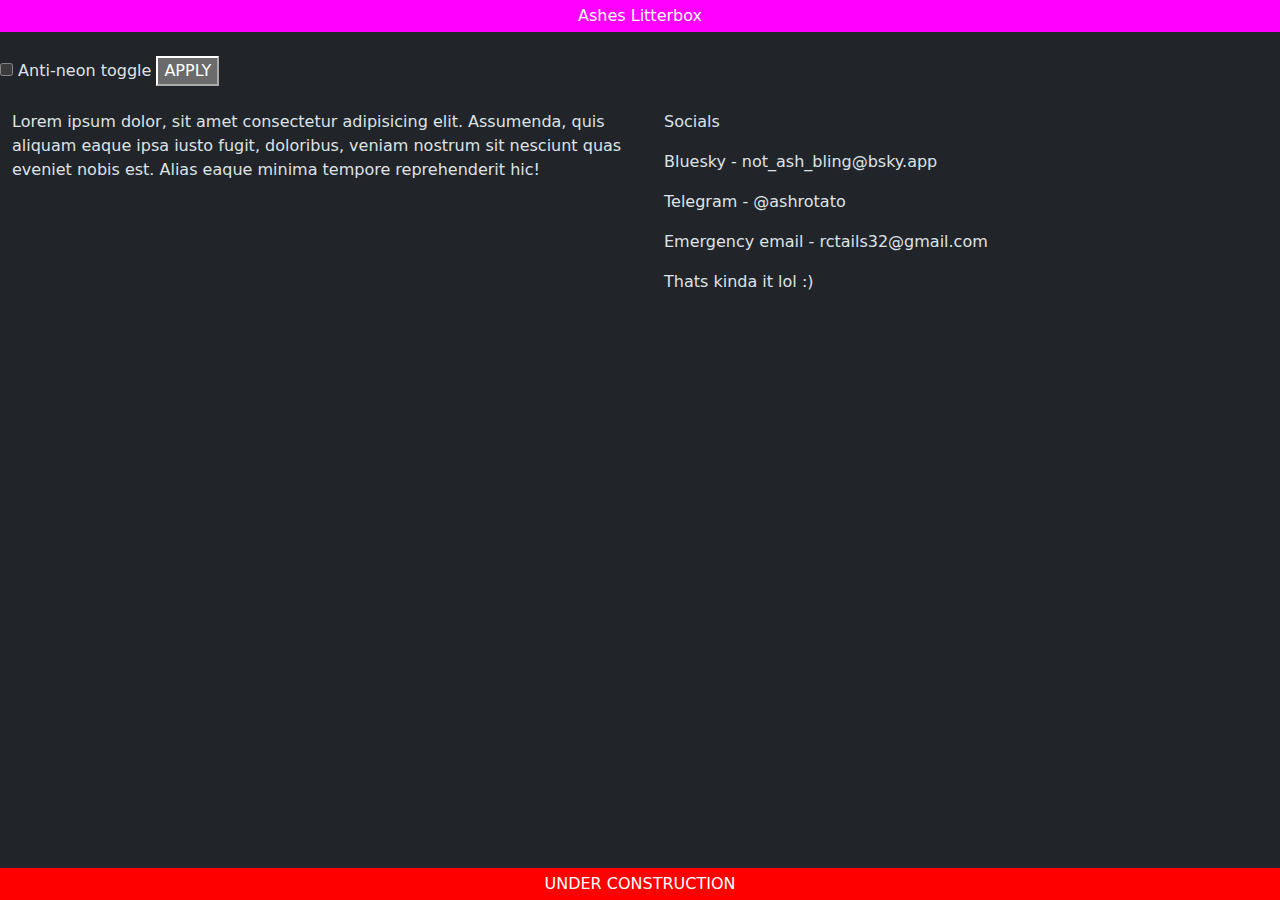
<file: index.html>
<!DOCTYPE html>
<html data-bs-theme="dark">
  <head>
    <style>
/*:root{
        --aislingify: #FF00FF;
      }*/
      .footer {
         position: fixed;
         left: 0;
         bottom: 0;
         width: 100%;
         background-color: red;
         color: white;
         text-align: center;
      }

      </style>
    <meta charset="utf-8">
    <meta name="viewport" content="width=device-width, initial-scale=1">
    <link href="https://cdn.jsdelivr.net/npm/bootstrap@5.3.2/dist/css/bootstrap.min.css" rel="stylesheet">
    <script src="https://cdn.jsdelivr.net/npm/bootstrap@5.3.2/dist/js/bootstrap.bundle.min.js"></script>
    <title>The Litterbox</title>
   
    <!-- IM A DUMBASS I FORGOT THAT IF STATEMENTS NEED TWO = NOT ONE FUCKING = REEEEEEEEEEEEEEEEEEEEEEEEEEEEE -->
    <!-- The style.css file allows you to change the look of your web pages.
         If you include the next line in all your web pages, they will all share the same look.
         This makes it easier to make new pages for your site. -->

      <!-- Commented out by Ivoie - dont need it rn lol  -->
         <!-- <link href="/style.css" rel="stylesheet" type="text/css" media="all"> -->
  </head>
  <!-- IMPORTANT , USE TABS OR IM GONNA HECKIN LOSE IT -->
  <body>
    <div id="t" class="container-fluid p-1 text-white text-center A" style="background-color: #FF00FF;">Ashes Litterbox</div>
    <!-- <p>Vivid neons too much? You can toggle it off!</p> -->
    <br>
    <label class="switch">
      
      <input type="checkbox" id="ash" value="yes"> Anti-neon toggle
    </label>
    <button id="myBtn">APPLY</button>
    <br><br>
    <div class="d-flex">
      <div class="container flex-fill"
        <br>
        Lorem ipsum dolor, sit amet consectetur adipisicing elit. Assumenda, quis aliquam eaque ipsa iusto fugit, doloribus, veniam nostrum sit nesciunt quas eveniet nobis est. Alias eaque minima tempore reprehenderit hic!
      </div>
      <div class="container flex-fill">

      <div>
        <div class="container flex-fill">
        <p>Socials<p>
          <p> Bluesky - not_ash_bling@bsky.app
          <p>  Telegram - @ashrotato
          <p>Emergency email - rctails32@gmail.com
        <p>Thats kinda it lol :)<p>
        <!-- Sry i deleted the message al i had to work on it in school and there was no way i could stop myself from blushing --!>
      </div>
    </div>
    <div class="footer">
    <div class="container-fluid p-1 text-white text-center" style="background-color: #FF0000;">UNDER CONSTRUCTION</div>
  </div>

  <script>
      
    function sleep(ms) {
      return new Promise(resolve => setTimeout(resolve, ms));
    }

    document.getElementById("myBtn").addEventListener('click', function()
    {
    //addEventListener
      
      tog=document.querySelector("#ash");
      toggle=tog.checked;
      //console.log(tog);
      //console.log(tog.checked);
      if (toggle==false){
        //false
        console.log("SET FALSE");
        console.log(document.getElementById("t").style);
        document.getElementById("t").style.setProperty("background-color","#cf00cf")
        sleep(250).then(() => {
          document.getElementById("t").style.setProperty("background-color","#df00df");
        sleep(250).then(() => {
        document.getElementById("t").style.setProperty("background-color","#FF00FF");});});
        // bodyStyles.setProperty('background-color', 'white');
      };

     if (toggle==true){
        //true
        console.log("SET TRUE")
        console.log(document.getElementById("t").style)
        document.getElementById("t").style.setProperty("background-color","#ef00ef")
        sleep(250).then(() => {
        document.getElementById("t").style.setProperty("background-color","#df00df")
        sleep(250).then(() => {
        document.getElementById("t").style.setProperty("background-color","#38214b");
        });
       });
      }; 
    });

    //it needs be two = or else your setting the thingy xDD
  </script>
  </body>
</html>
</file>
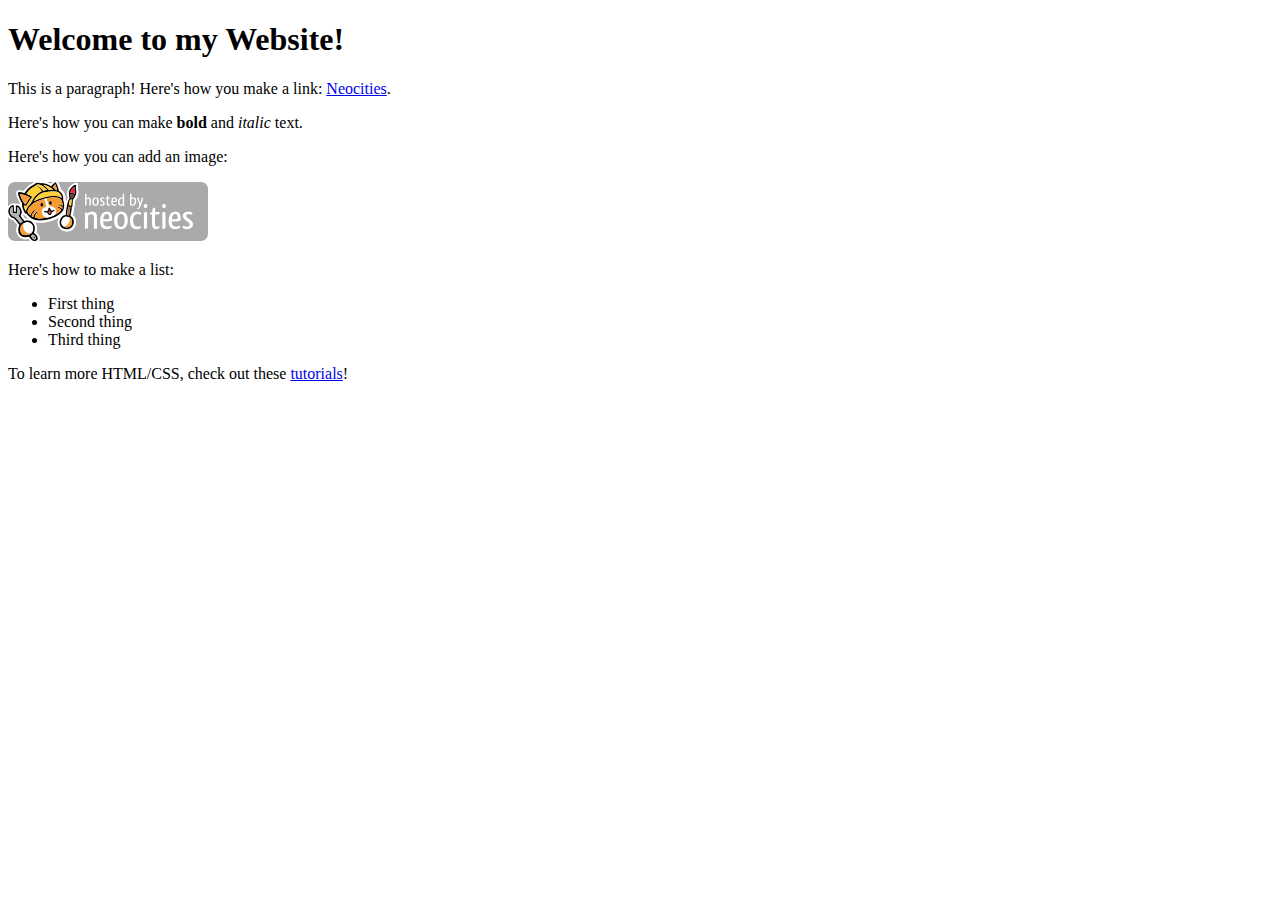
<file: Robyn.html>
<!DOCTYPE html>
<html>
  <head>
    <meta charset="UTF-8">
    <meta name="viewport" content="width=device-width, initial-scale=1.0">
    <title>The web site of asheslitterbox</title>
    <!-- The style.css file allows you to change the look of your web pages.
         If you include the next line in all your web pages, they will all share the same look.
         This makes it easier to make new pages for your site. -->
    <link href="/style.css" rel="stylesheet" type="text/css" media="all">
  </head>
  <body>
    <h1>Welcome to my Website!</h1>

    <p>This is a paragraph! Here's how you make a link: <a href="https://neocities.org">Neocities</a>.</p>

    <p>Here's how you can make <strong>bold</strong> and <em>italic</em> text.</p>

    <p>Here's how you can add an image:</p>
    <img src="/neocities.png">

    <p>Here's how to make a list:</p>

    <ul>
      <li>First thing</li>
      <li>Second thing</li>
      <li>Third thing</li>
    </ul>

    <p>To learn more HTML/CSS, check out these <a href="https://neocities.org/tutorials">tutorials</a>!</p>
  </body>
</html>
</file>
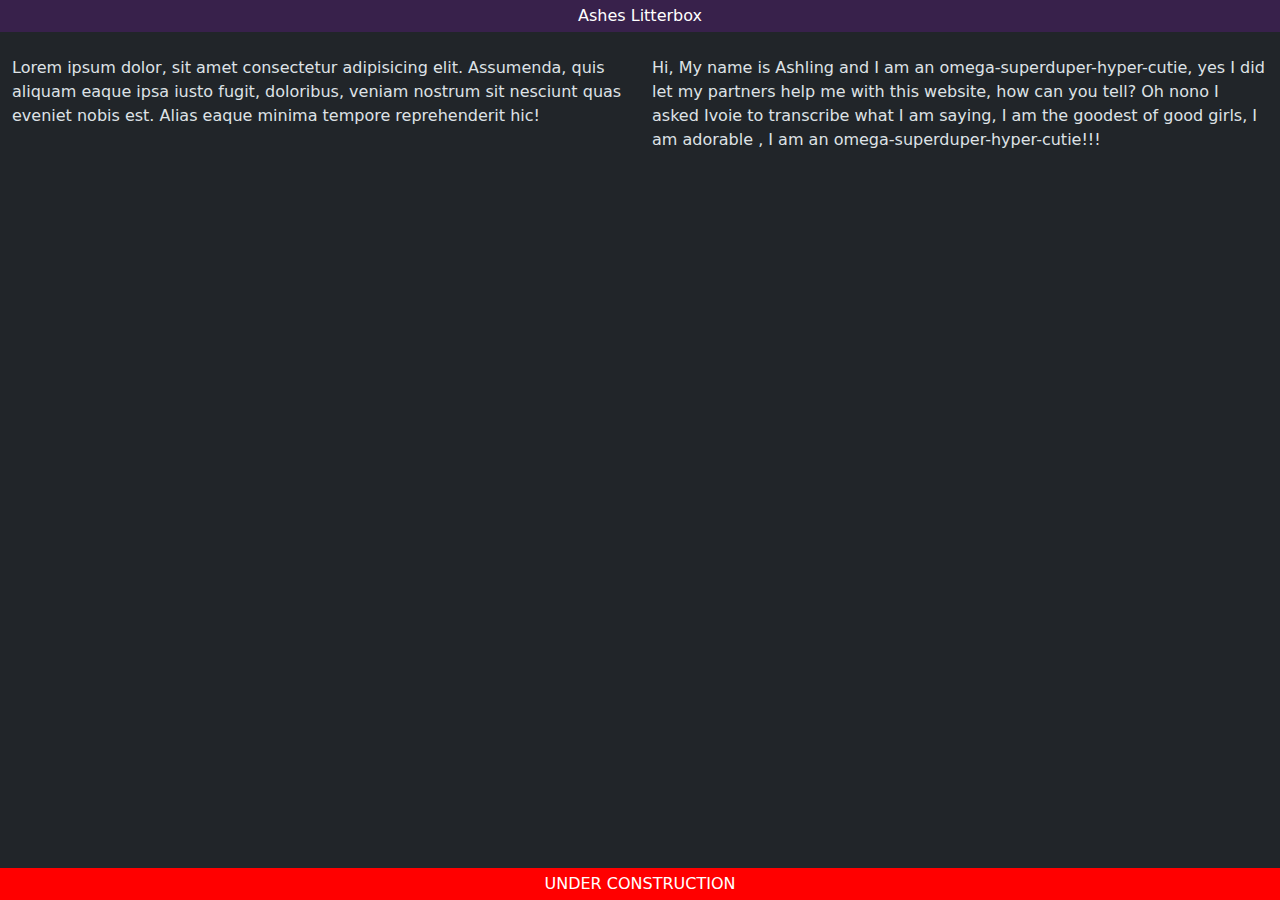
<file: testeot.html>
<!DOCTYPE html>
<html data-bs-theme="dark">
  <head>
    <style>
      .footer {
         position: fixed;
         left: 0;
         bottom: 0;
         width: 100%;
         background-color: red;
         color: white;
         text-align: center;
      }
      </style>
    <meta charset="utf-8">
    <meta name="viewport" content="width=device-width, initial-scale=1">
    <link href="https://cdn.jsdelivr.net/npm/bootstrap@5.3.2/dist/css/bootstrap.min.css" rel="stylesheet">
    <script src="https://cdn.jsdelivr.net/npm/bootstrap@5.3.2/dist/js/bootstrap.bundle.min.js"></script>
    <title>The Litterbox</title>
    <!-- The style.css file allows you to change the look of your web pages.
         If you include the next line in all your web pages, they will all share the same look.
         This makes it easier to make new pages for your site. -->

      <!-- Commented out by Ivoie - dont need it rn lol  -->
         <!-- <link href="/style.css" rel="stylesheet" type="text/css" media="all"> -->
  </head>
  <!-- IMPORTANT , USE TABS OR IM GONNA HECKIN LOSE IT -->
  <body>
    <div class="container-fluid p-1 text-white text-center" style="background-color: #38214b">Ashes Litterbox</div>
    <div class="d-flex">
      <div class="container flex-fill">
        <br>
        Lorem ipsum dolor, sit amet consectetur adipisicing elit. Assumenda, quis aliquam eaque ipsa iusto fugit, doloribus, veniam nostrum sit nesciunt quas eveniet nobis est. Alias eaque minima tempore reprehenderit hic!
      </div>
      <div class="container flex-fill">
        <br>
        Hi, My name is Ashling and I am an omega-superduper-hyper-cutie, yes I did let my partners help me with this website, how can you tell? Oh nono I asked Ivoie to transcribe what I am saying, I am the goodest of good girls, I am adorable , I am an omega-superduper-hyper-cutie!!!
      </div>
    </div>
    <div class="footer">
    <div class="container-fluid p-1 text-white text-center" style="background-color: #FF0000;">UNDER CONSTRUCTION</div>
  </div>
  </body>
</html>
</file>
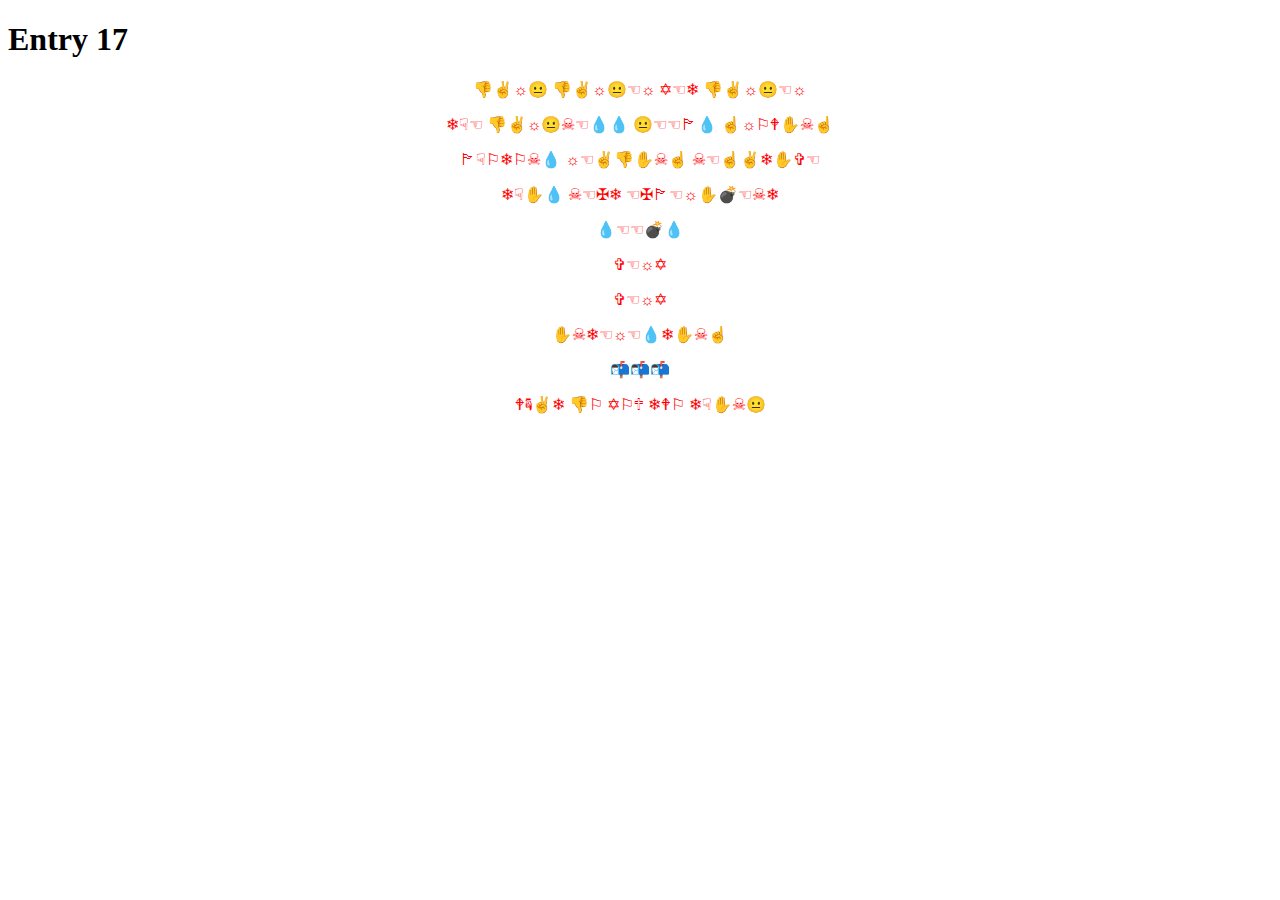
<file: yetdarker.html>
<!DOCTYPE html>
<html>
<style>
p {
  color: red;
  text-align: center;
} 
</style>
  <head>
    <meta charset="UTF-8">
    <meta name="viewport" content="width=device-width, initial-scale=1.0">
    <title>entry 17</title>
   
  </head>
  <body>
    <h1>Entry 17</h1>

      <p>👎✌☼😐 👎✌☼😐☜☼ ✡☜❄ 👎✌☼😐☜☼<p>

      <p>❄☟☜ 👎✌☼😐☠☜💧💧 😐☜☜🏱💧 ☝☼⚐🕈✋☠☝<p>

      <p>🏱☟⚐❄⚐☠💧 ☼☜✌👎✋☠☝ ☠☜☝✌❄✋✞☜<p>

      <p>❄☟✋💧 ☠☜✠❄ ☜✠🏱☜☼✋💣☜☠❄<p>

      <p>💧☜☜💣💧<p>

      <p>✞☜☼✡<p>

      <p>✞☜☼✡<p>

      <p>✋☠❄☜☼☜💧❄✋☠☝<p>
      
      <p>📬📬📬<p>

      <p>🕈☟✌❄ 👎⚐ ✡⚐🕆 ❄🕈⚐ ❄☟✋☠😐 <p>
  
    
  </body>
</html>
</file>
<file: style.css>
/* CSS is how you can add style to your website, such as colors, fonts, and positioning of your
   HTML content. To learn how to do something, just try searching Google for questions like
   "how to change link color." */

/*!
 * Bootstrap Grid v5.3.2 (https://getbootstrap.com/)
 * Copyright 2011-2023 The Bootstrap Authors
 * Licensed under MIT (https://github.com/twbs/bootstrap/blob/main/LICENSE)
 */
.container,
.container-fluid,
.container-xxl,
.container-xl,
.container-lg,
.container-md,
.container-sm {
  --bs-gutter-x: 1.5rem;
  --bs-gutter-y: 0;
  width: 100%;
  padding-right: calc(var(--bs-gutter-x) * 0.5);
  padding-left: calc(var(--bs-gutter-x) * 0.5);
  margin-right: auto;
  margin-left: auto;
}

@media (min-width: 576px) {
  .container-sm, .container {
    max-width: 540px;
  }
}
@media (min-width: 768px) {
  .container-md, .container-sm, .container {
    max-width: 720px;
  }
}
@media (min-width: 992px) {
  .container-lg, .container-md, .container-sm, .container {
    max-width: 960px;
  }
}
@media (min-width: 1200px) {
  .container-xl, .container-lg, .container-md, .container-sm, .container {
    max-width: 1140px;
  }
}
@media (min-width: 1400px) {
  .container-xxl, .container-xl, .container-lg, .container-md, .container-sm, .container {
    max-width: 1320px;
  }
}
:root {
  --bs-breakpoint-xs: 0;
  --bs-breakpoint-sm: 576px;
  --bs-breakpoint-md: 768px;
  --bs-breakpoint-lg: 992px;
  --bs-breakpoint-xl: 1200px;
  --bs-breakpoint-xxl: 1400px;
}

.row {
  --bs-gutter-x: 1.5rem;
  --bs-gutter-y: 0;
  display: flex;
  flex-wrap: wrap;
  margin-top: calc(-1 * var(--bs-gutter-y));
  margin-right: calc(-0.5 * var(--bs-gutter-x));
  margin-left: calc(-0.5 * var(--bs-gutter-x));
}
.row > * {
  box-sizing: border-box;
  flex-shrink: 0;
  width: 100%;
  max-width: 100%;
  padding-right: calc(var(--bs-gutter-x) * 0.5);
  padding-left: calc(var(--bs-gutter-x) * 0.5);
  margin-top: var(--bs-gutter-y);
}

.col {
  flex: 1 0 0%;
}

.row-cols-auto > * {
  flex: 0 0 auto;
  width: auto;
}

.row-cols-1 > * {
  flex: 0 0 auto;
  width: 100%;
}

.row-cols-2 > * {
  flex: 0 0 auto;
  width: 50%;
}

.row-cols-3 > * {
  flex: 0 0 auto;
  width: 33.33333333%;
}

.row-cols-4 > * {
  flex: 0 0 auto;
  width: 25%;
}

.row-cols-5 > * {
  flex: 0 0 auto;
  width: 20%;
}

.row-cols-6 > * {
  flex: 0 0 auto;
  width: 16.66666667%;
}

.col-auto {
  flex: 0 0 auto;
  width: auto;
}

.col-1 {
  flex: 0 0 auto;
  width: 8.33333333%;
}

.col-2 {
  flex: 0 0 auto;
  width: 16.66666667%;
}

.col-3 {
  flex: 0 0 auto;
  width: 25%;
}

.col-4 {
  flex: 0 0 auto;
  width: 33.33333333%;
}

.col-5 {
  flex: 0 0 auto;
  width: 41.66666667%;
}

.col-6 {
  flex: 0 0 auto;
  width: 50%;
}

.col-7 {
  flex: 0 0 auto;
  width: 58.33333333%;
}

.col-8 {
  flex: 0 0 auto;
  width: 66.66666667%;
}

.col-9 {
  flex: 0 0 auto;
  width: 75%;
}

.col-10 {
  flex: 0 0 auto;
  width: 83.33333333%;
}

.col-11 {
  flex: 0 0 auto;
  width: 91.66666667%;
}

.col-12 {
  flex: 0 0 auto;
  width: 100%;
}

.offset-1 {
  margin-left: 8.33333333%;
}

.offset-2 {
  margin-left: 16.66666667%;
}

.offset-3 {
  margin-left: 25%;
}

.offset-4 {
  margin-left: 33.33333333%;
}

.offset-5 {
  margin-left: 41.66666667%;
}

.offset-6 {
  margin-left: 50%;
}

.offset-7 {
  margin-left: 58.33333333%;
}

.offset-8 {
  margin-left: 66.66666667%;
}

.offset-9 {
  margin-left: 75%;
}

.offset-10 {
  margin-left: 83.33333333%;
}

.offset-11 {
  margin-left: 91.66666667%;
}

.g-0,
.gx-0 {
  --bs-gutter-x: 0;
}

.g-0,
.gy-0 {
  --bs-gutter-y: 0;
}

.g-1,
.gx-1 {
  --bs-gutter-x: 0.25rem;
}

.g-1,
.gy-1 {
  --bs-gutter-y: 0.25rem;
}

.g-2,
.gx-2 {
  --bs-gutter-x: 0.5rem;
}

.g-2,
.gy-2 {
  --bs-gutter-y: 0.5rem;
}

.g-3,
.gx-3 {
  --bs-gutter-x: 1rem;
}

.g-3,
.gy-3 {
  --bs-gutter-y: 1rem;
}

.g-4,
.gx-4 {
  --bs-gutter-x: 1.5rem;
}

.g-4,
.gy-4 {
  --bs-gutter-y: 1.5rem;
}

.g-5,
.gx-5 {
  --bs-gutter-x: 3rem;
}

.g-5,
.gy-5 {
  --bs-gutter-y: 3rem;
}

@media (min-width: 576px) {
  .col-sm {
    flex: 1 0 0%;
  }
  .row-cols-sm-auto > * {
    flex: 0 0 auto;
    width: auto;
  }
  .row-cols-sm-1 > * {
    flex: 0 0 auto;
    width: 100%;
  }
  .row-cols-sm-2 > * {
    flex: 0 0 auto;
    width: 50%;
  }
  .row-cols-sm-3 > * {
    flex: 0 0 auto;
    width: 33.33333333%;
  }
  .row-cols-sm-4 > * {
    flex: 0 0 auto;
    width: 25%;
  }
  .row-cols-sm-5 > * {
    flex: 0 0 auto;
    width: 20%;
  }
  .row-cols-sm-6 > * {
    flex: 0 0 auto;
    width: 16.66666667%;
  }
  .col-sm-auto {
    flex: 0 0 auto;
    width: auto;
  }
  .col-sm-1 {
    flex: 0 0 auto;
    width: 8.33333333%;
  }
  .col-sm-2 {
    flex: 0 0 auto;
    width: 16.66666667%;
  }
  .col-sm-3 {
    flex: 0 0 auto;
    width: 25%;
  }
  .col-sm-4 {
    flex: 0 0 auto;
    width: 33.33333333%;
  }
  .col-sm-5 {
    flex: 0 0 auto;
    width: 41.66666667%;
  }
  .col-sm-6 {
    flex: 0 0 auto;
    width: 50%;
  }
  .col-sm-7 {
    flex: 0 0 auto;
    width: 58.33333333%;
  }
  .col-sm-8 {
    flex: 0 0 auto;
    width: 66.66666667%;
  }
  .col-sm-9 {
    flex: 0 0 auto;
    width: 75%;
  }
  .col-sm-10 {
    flex: 0 0 auto;
    width: 83.33333333%;
  }
  .col-sm-11 {
    flex: 0 0 auto;
    width: 91.66666667%;
  }
  .col-sm-12 {
    flex: 0 0 auto;
    width: 100%;
  }
  .offset-sm-0 {
    margin-left: 0;
  }
  .offset-sm-1 {
    margin-left: 8.33333333%;
  }
  .offset-sm-2 {
    margin-left: 16.66666667%;
  }
  .offset-sm-3 {
    margin-left: 25%;
  }
  .offset-sm-4 {
    margin-left: 33.33333333%;
  }
  .offset-sm-5 {
    margin-left: 41.66666667%;
  }
  .offset-sm-6 {
    margin-left: 50%;
  }
  .offset-sm-7 {
    margin-left: 58.33333333%;
  }
  .offset-sm-8 {
    margin-left: 66.66666667%;
  }
  .offset-sm-9 {
    margin-left: 75%;
  }
  .offset-sm-10 {
    margin-left: 83.33333333%;
  }
  .offset-sm-11 {
    margin-left: 91.66666667%;
  }
  .g-sm-0,
  .gx-sm-0 {
    --bs-gutter-x: 0;
  }
  .g-sm-0,
  .gy-sm-0 {
    --bs-gutter-y: 0;
  }
  .g-sm-1,
  .gx-sm-1 {
    --bs-gutter-x: 0.25rem;
  }
  .g-sm-1,
  .gy-sm-1 {
    --bs-gutter-y: 0.25rem;
  }
  .g-sm-2,
  .gx-sm-2 {
    --bs-gutter-x: 0.5rem;
  }
  .g-sm-2,
  .gy-sm-2 {
    --bs-gutter-y: 0.5rem;
  }
  .g-sm-3,
  .gx-sm-3 {
    --bs-gutter-x: 1rem;
  }
  .g-sm-3,
  .gy-sm-3 {
    --bs-gutter-y: 1rem;
  }
  .g-sm-4,
  .gx-sm-4 {
    --bs-gutter-x: 1.5rem;
  }
  .g-sm-4,
  .gy-sm-4 {
    --bs-gutter-y: 1.5rem;
  }
  .g-sm-5,
  .gx-sm-5 {
    --bs-gutter-x: 3rem;
  }
  .g-sm-5,
  .gy-sm-5 {
    --bs-gutter-y: 3rem;
  }
}
@media (min-width: 768px) {
  .col-md {
    flex: 1 0 0%;
  }
  .row-cols-md-auto > * {
    flex: 0 0 auto;
    width: auto;
  }
  .row-cols-md-1 > * {
    flex: 0 0 auto;
    width: 100%;
  }
  .row-cols-md-2 > * {
    flex: 0 0 auto;
    width: 50%;
  }
  .row-cols-md-3 > * {
    flex: 0 0 auto;
    width: 33.33333333%;
  }
  .row-cols-md-4 > * {
    flex: 0 0 auto;
    width: 25%;
  }
  .row-cols-md-5 > * {
    flex: 0 0 auto;
    width: 20%;
  }
  .row-cols-md-6 > * {
    flex: 0 0 auto;
    width: 16.66666667%;
  }
  .col-md-auto {
    flex: 0 0 auto;
    width: auto;
  }
  .col-md-1 {
    flex: 0 0 auto;
    width: 8.33333333%;
  }
  .col-md-2 {
    flex: 0 0 auto;
    width: 16.66666667%;
  }
  .col-md-3 {
    flex: 0 0 auto;
    width: 25%;
  }
  .col-md-4 {
    flex: 0 0 auto;
    width: 33.33333333%;
  }
  .col-md-5 {
    flex: 0 0 auto;
    width: 41.66666667%;
  }
  .col-md-6 {
    flex: 0 0 auto;
    width: 50%;
  }
  .col-md-7 {
    flex: 0 0 auto;
    width: 58.33333333%;
  }
  .col-md-8 {
    flex: 0 0 auto;
    width: 66.66666667%;
  }
  .col-md-9 {
    flex: 0 0 auto;
    width: 75%;
  }
  .col-md-10 {
    flex: 0 0 auto;
    width: 83.33333333%;
  }
  .col-md-11 {
    flex: 0 0 auto;
    width: 91.66666667%;
  }
  .col-md-12 {
    flex: 0 0 auto;
    width: 100%;
  }
  .offset-md-0 {
    margin-left: 0;
  }
  .offset-md-1 {
    margin-left: 8.33333333%;
  }
  .offset-md-2 {
    margin-left: 16.66666667%;
  }
  .offset-md-3 {
    margin-left: 25%;
  }
  .offset-md-4 {
    margin-left: 33.33333333%;
  }
  .offset-md-5 {
    margin-left: 41.66666667%;
  }
  .offset-md-6 {
    margin-left: 50%;
  }
  .offset-md-7 {
    margin-left: 58.33333333%;
  }
  .offset-md-8 {
    margin-left: 66.66666667%;
  }
  .offset-md-9 {
    margin-left: 75%;
  }
  .offset-md-10 {
    margin-left: 83.33333333%;
  }
  .offset-md-11 {
    margin-left: 91.66666667%;
  }
  .g-md-0,
  .gx-md-0 {
    --bs-gutter-x: 0;
  }
  .g-md-0,
  .gy-md-0 {
    --bs-gutter-y: 0;
  }
  .g-md-1,
  .gx-md-1 {
    --bs-gutter-x: 0.25rem;
  }
  .g-md-1,
  .gy-md-1 {
    --bs-gutter-y: 0.25rem;
  }
  .g-md-2,
  .gx-md-2 {
    --bs-gutter-x: 0.5rem;
  }
  .g-md-2,
  .gy-md-2 {
    --bs-gutter-y: 0.5rem;
  }
  .g-md-3,
  .gx-md-3 {
    --bs-gutter-x: 1rem;
  }
  .g-md-3,
  .gy-md-3 {
    --bs-gutter-y: 1rem;
  }
  .g-md-4,
  .gx-md-4 {
    --bs-gutter-x: 1.5rem;
  }
  .g-md-4,
  .gy-md-4 {
    --bs-gutter-y: 1.5rem;
  }
  .g-md-5,
  .gx-md-5 {
    --bs-gutter-x: 3rem;
  }
  .g-md-5,
  .gy-md-5 {
    --bs-gutter-y: 3rem;
  }
}
@media (min-width: 992px) {
  .col-lg {
    flex: 1 0 0%;
  }
  .row-cols-lg-auto > * {
    flex: 0 0 auto;
    width: auto;
  }
  .row-cols-lg-1 > * {
    flex: 0 0 auto;
    width: 100%;
  }
  .row-cols-lg-2 > * {
    flex: 0 0 auto;
    width: 50%;
  }
  .row-cols-lg-3 > * {
    flex: 0 0 auto;
    width: 33.33333333%;
  }
  .row-cols-lg-4 > * {
    flex: 0 0 auto;
    width: 25%;
  }
  .row-cols-lg-5 > * {
    flex: 0 0 auto;
    width: 20%;
  }
  .row-cols-lg-6 > * {
    flex: 0 0 auto;
    width: 16.66666667%;
  }
  .col-lg-auto {
    flex: 0 0 auto;
    width: auto;
  }
  .col-lg-1 {
    flex: 0 0 auto;
    width: 8.33333333%;
  }
  .col-lg-2 {
    flex: 0 0 auto;
    width: 16.66666667%;
  }
  .col-lg-3 {
    flex: 0 0 auto;
    width: 25%;
  }
  .col-lg-4 {
    flex: 0 0 auto;
    width: 33.33333333%;
  }
  .col-lg-5 {
    flex: 0 0 auto;
    width: 41.66666667%;
  }
  .col-lg-6 {
    flex: 0 0 auto;
    width: 50%;
  }
  .col-lg-7 {
    flex: 0 0 auto;
    width: 58.33333333%;
  }
  .col-lg-8 {
    flex: 0 0 auto;
    width: 66.66666667%;
  }
  .col-lg-9 {
    flex: 0 0 auto;
    width: 75%;
  }
  .col-lg-10 {
    flex: 0 0 auto;
    width: 83.33333333%;
  }
  .col-lg-11 {
    flex: 0 0 auto;
    width: 91.66666667%;
  }
  .col-lg-12 {
    flex: 0 0 auto;
    width: 100%;
  }
  .offset-lg-0 {
    margin-left: 0;
  }
  .offset-lg-1 {
    margin-left: 8.33333333%;
  }
  .offset-lg-2 {
    margin-left: 16.66666667%;
  }
  .offset-lg-3 {
    margin-left: 25%;
  }
  .offset-lg-4 {
    margin-left: 33.33333333%;
  }
  .offset-lg-5 {
    margin-left: 41.66666667%;
  }
  .offset-lg-6 {
    margin-left: 50%;
  }
  .offset-lg-7 {
    margin-left: 58.33333333%;
  }
  .offset-lg-8 {
    margin-left: 66.66666667%;
  }
  .offset-lg-9 {
    margin-left: 75%;
  }
  .offset-lg-10 {
    margin-left: 83.33333333%;
  }
  .offset-lg-11 {
    margin-left: 91.66666667%;
  }
  .g-lg-0,
  .gx-lg-0 {
    --bs-gutter-x: 0;
  }
  .g-lg-0,
  .gy-lg-0 {
    --bs-gutter-y: 0;
  }
  .g-lg-1,
  .gx-lg-1 {
    --bs-gutter-x: 0.25rem;
  }
  .g-lg-1,
  .gy-lg-1 {
    --bs-gutter-y: 0.25rem;
  }
  .g-lg-2,
  .gx-lg-2 {
    --bs-gutter-x: 0.5rem;
  }
  .g-lg-2,
  .gy-lg-2 {
    --bs-gutter-y: 0.5rem;
  }
  .g-lg-3,
  .gx-lg-3 {
    --bs-gutter-x: 1rem;
  }
  .g-lg-3,
  .gy-lg-3 {
    --bs-gutter-y: 1rem;
  }
  .g-lg-4,
  .gx-lg-4 {
    --bs-gutter-x: 1.5rem;
  }
  .g-lg-4,
  .gy-lg-4 {
    --bs-gutter-y: 1.5rem;
  }
  .g-lg-5,
  .gx-lg-5 {
    --bs-gutter-x: 3rem;
  }
  .g-lg-5,
  .gy-lg-5 {
    --bs-gutter-y: 3rem;
  }
}
@media (min-width: 1200px) {
  .col-xl {
    flex: 1 0 0%;
  }
  .row-cols-xl-auto > * {
    flex: 0 0 auto;
    width: auto;
  }
  .row-cols-xl-1 > * {
    flex: 0 0 auto;
    width: 100%;
  }
  .row-cols-xl-2 > * {
    flex: 0 0 auto;
    width: 50%;
  }
  .row-cols-xl-3 > * {
    flex: 0 0 auto;
    width: 33.33333333%;
  }
  .row-cols-xl-4 > * {
    flex: 0 0 auto;
    width: 25%;
  }
  .row-cols-xl-5 > * {
    flex: 0 0 auto;
    width: 20%;
  }
  .row-cols-xl-6 > * {
    flex: 0 0 auto;
    width: 16.66666667%;
  }
  .col-xl-auto {
    flex: 0 0 auto;
    width: auto;
  }
  .col-xl-1 {
    flex: 0 0 auto;
    width: 8.33333333%;
  }
  .col-xl-2 {
    flex: 0 0 auto;
    width: 16.66666667%;
  }
  .col-xl-3 {
    flex: 0 0 auto;
    width: 25%;
  }
  .col-xl-4 {
    flex: 0 0 auto;
    width: 33.33333333%;
  }
  .col-xl-5 {
    flex: 0 0 auto;
    width: 41.66666667%;
  }
  .col-xl-6 {
    flex: 0 0 auto;
    width: 50%;
  }
  .col-xl-7 {
    flex: 0 0 auto;
    width: 58.33333333%;
  }
  .col-xl-8 {
    flex: 0 0 auto;
    width: 66.66666667%;
  }
  .col-xl-9 {
    flex: 0 0 auto;
    width: 75%;
  }
  .col-xl-10 {
    flex: 0 0 auto;
    width: 83.33333333%;
  }
  .col-xl-11 {
    flex: 0 0 auto;
    width: 91.66666667%;
  }
  .col-xl-12 {
    flex: 0 0 auto;
    width: 100%;
  }
  .offset-xl-0 {
    margin-left: 0;
  }
  .offset-xl-1 {
    margin-left: 8.33333333%;
  }
  .offset-xl-2 {
    margin-left: 16.66666667%;
  }
  .offset-xl-3 {
    margin-left: 25%;
  }
  .offset-xl-4 {
    margin-left: 33.33333333%;
  }
  .offset-xl-5 {
    margin-left: 41.66666667%;
  }
  .offset-xl-6 {
    margin-left: 50%;
  }
  .offset-xl-7 {
    margin-left: 58.33333333%;
  }
  .offset-xl-8 {
    margin-left: 66.66666667%;
  }
  .offset-xl-9 {
    margin-left: 75%;
  }
  .offset-xl-10 {
    margin-left: 83.33333333%;
  }
  .offset-xl-11 {
    margin-left: 91.66666667%;
  }
  .g-xl-0,
  .gx-xl-0 {
    --bs-gutter-x: 0;
  }
  .g-xl-0,
  .gy-xl-0 {
    --bs-gutter-y: 0;
  }
  .g-xl-1,
  .gx-xl-1 {
    --bs-gutter-x: 0.25rem;
  }
  .g-xl-1,
  .gy-xl-1 {
    --bs-gutter-y: 0.25rem;
  }
  .g-xl-2,
  .gx-xl-2 {
    --bs-gutter-x: 0.5rem;
  }
  .g-xl-2,
  .gy-xl-2 {
    --bs-gutter-y: 0.5rem;
  }
  .g-xl-3,
  .gx-xl-3 {
    --bs-gutter-x: 1rem;
  }
  .g-xl-3,
  .gy-xl-3 {
    --bs-gutter-y: 1rem;
  }
  .g-xl-4,
  .gx-xl-4 {
    --bs-gutter-x: 1.5rem;
  }
  .g-xl-4,
  .gy-xl-4 {
    --bs-gutter-y: 1.5rem;
  }
  .g-xl-5,
  .gx-xl-5 {
    --bs-gutter-x: 3rem;
  }
  .g-xl-5,
  .gy-xl-5 {
    --bs-gutter-y: 3rem;
  }
}
@media (min-width: 1400px) {
  .col-xxl {
    flex: 1 0 0%;
  }
  .row-cols-xxl-auto > * {
    flex: 0 0 auto;
    width: auto;
  }
  .row-cols-xxl-1 > * {
    flex: 0 0 auto;
    width: 100%;
  }
  .row-cols-xxl-2 > * {
    flex: 0 0 auto;
    width: 50%;
  }
  .row-cols-xxl-3 > * {
    flex: 0 0 auto;
    width: 33.33333333%;
  }
  .row-cols-xxl-4 > * {
    flex: 0 0 auto;
    width: 25%;
  }
  .row-cols-xxl-5 > * {
    flex: 0 0 auto;
    width: 20%;
  }
  .row-cols-xxl-6 > * {
    flex: 0 0 auto;
    width: 16.66666667%;
  }
  .col-xxl-auto {
    flex: 0 0 auto;
    width: auto;
  }
  .col-xxl-1 {
    flex: 0 0 auto;
    width: 8.33333333%;
  }
  .col-xxl-2 {
    flex: 0 0 auto;
    width: 16.66666667%;
  }
  .col-xxl-3 {
    flex: 0 0 auto;
    width: 25%;
  }
  .col-xxl-4 {
    flex: 0 0 auto;
    width: 33.33333333%;
  }
  .col-xxl-5 {
    flex: 0 0 auto;
    width: 41.66666667%;
  }
  .col-xxl-6 {
    flex: 0 0 auto;
    width: 50%;
  }
  .col-xxl-7 {
    flex: 0 0 auto;
    width: 58.33333333%;
  }
  .col-xxl-8 {
    flex: 0 0 auto;
    width: 66.66666667%;
  }
  .col-xxl-9 {
    flex: 0 0 auto;
    width: 75%;
  }
  .col-xxl-10 {
    flex: 0 0 auto;
    width: 83.33333333%;
  }
  .col-xxl-11 {
    flex: 0 0 auto;
    width: 91.66666667%;
  }
  .col-xxl-12 {
    flex: 0 0 auto;
    width: 100%;
  }
  .offset-xxl-0 {
    margin-left: 0;
  }
  .offset-xxl-1 {
    margin-left: 8.33333333%;
  }
  .offset-xxl-2 {
    margin-left: 16.66666667%;
  }
  .offset-xxl-3 {
    margin-left: 25%;
  }
  .offset-xxl-4 {
    margin-left: 33.33333333%;
  }
  .offset-xxl-5 {
    margin-left: 41.66666667%;
  }
  .offset-xxl-6 {
    margin-left: 50%;
  }
  .offset-xxl-7 {
    margin-left: 58.33333333%;
  }
  .offset-xxl-8 {
    margin-left: 66.66666667%;
  }
  .offset-xxl-9 {
    margin-left: 75%;
  }
  .offset-xxl-10 {
    margin-left: 83.33333333%;
  }
  .offset-xxl-11 {
    margin-left: 91.66666667%;
  }
  .g-xxl-0,
  .gx-xxl-0 {
    --bs-gutter-x: 0;
  }
  .g-xxl-0,
  .gy-xxl-0 {
    --bs-gutter-y: 0;
  }
  .g-xxl-1,
  .gx-xxl-1 {
    --bs-gutter-x: 0.25rem;
  }
  .g-xxl-1,
  .gy-xxl-1 {
    --bs-gutter-y: 0.25rem;
  }
  .g-xxl-2,
  .gx-xxl-2 {
    --bs-gutter-x: 0.5rem;
  }
  .g-xxl-2,
  .gy-xxl-2 {
    --bs-gutter-y: 0.5rem;
  }
  .g-xxl-3,
  .gx-xxl-3 {
    --bs-gutter-x: 1rem;
  }
  .g-xxl-3,
  .gy-xxl-3 {
    --bs-gutter-y: 1rem;
  }
  .g-xxl-4,
  .gx-xxl-4 {
    --bs-gutter-x: 1.5rem;
  }
  .g-xxl-4,
  .gy-xxl-4 {
    --bs-gutter-y: 1.5rem;
  }
  .g-xxl-5,
  .gx-xxl-5 {
    --bs-gutter-x: 3rem;
  }
  .g-xxl-5,
  .gy-xxl-5 {
    --bs-gutter-y: 3rem;
  }
}
.d-inline {
  display: inline !important;
}

.d-inline-block {
  display: inline-block !important;
}

.d-block {
  display: block !important;
}

.d-grid {
  display: grid !important;
}

.d-inline-grid {
  display: inline-grid !important;
}

.d-table {
  display: table !important;
}

.d-table-row {
  display: table-row !important;
}

.d-table-cell {
  display: table-cell !important;
}

.d-flex {
  display: flex !important;
}

.d-inline-flex {
  display: inline-flex !important;
}

.d-none {
  display: none !important;
}

.flex-fill {
  flex: 1 1 auto !important;
}

.flex-row {
  flex-direction: row !important;
}

.flex-column {
  flex-direction: column !important;
}

.flex-row-reverse {
  flex-direction: row-reverse !important;
}

.flex-column-reverse {
  flex-direction: column-reverse !important;
}

.flex-grow-0 {
  flex-grow: 0 !important;
}

.flex-grow-1 {
  flex-grow: 1 !important;
}

.flex-shrink-0 {
  flex-shrink: 0 !important;
}

.flex-shrink-1 {
  flex-shrink: 1 !important;
}

.flex-wrap {
  flex-wrap: wrap !important;
}

.flex-nowrap {
  flex-wrap: nowrap !important;
}

.flex-wrap-reverse {
  flex-wrap: wrap-reverse !important;
}

.justify-content-start {
  justify-content: flex-start !important;
}

.justify-content-end {
  justify-content: flex-end !important;
}

.justify-content-center {
  justify-content: center !important;
}

.justify-content-between {
  justify-content: space-between !important;
}

.justify-content-around {
  justify-content: space-around !important;
}

.justify-content-evenly {
  justify-content: space-evenly !important;
}

.align-items-start {
  align-items: flex-start !important;
}

.align-items-end {
  align-items: flex-end !important;
}

.align-items-center {
  align-items: center !important;
}

.align-items-baseline {
  align-items: baseline !important;
}

.align-items-stretch {
  align-items: stretch !important;
}

.align-content-start {
  align-content: flex-start !important;
}

.align-content-end {
  align-content: flex-end !important;
}

.align-content-center {
  align-content: center !important;
}

.align-content-between {
  align-content: space-between !important;
}

.align-content-around {
  align-content: space-around !important;
}

.align-content-stretch {
  align-content: stretch !important;
}

.align-self-auto {
  align-self: auto !important;
}

.align-self-start {
  align-self: flex-start !important;
}

.align-self-end {
  align-self: flex-end !important;
}

.align-self-center {
  align-self: center !important;
}

.align-self-baseline {
  align-self: baseline !important;
}

.align-self-stretch {
  align-self: stretch !important;
}

.order-first {
  order: -1 !important;
}

.order-0 {
  order: 0 !important;
}

.order-1 {
  order: 1 !important;
}

.order-2 {
  order: 2 !important;
}

.order-3 {
  order: 3 !important;
}

.order-4 {
  order: 4 !important;
}

.order-5 {
  order: 5 !important;
}

.order-last {
  order: 6 !important;
}

.m-0 {
  margin: 0 !important;
}

.m-1 {
  margin: 0.25rem !important;
}

.m-2 {
  margin: 0.5rem !important;
}

.m-3 {
  margin: 1rem !important;
}

.m-4 {
  margin: 1.5rem !important;
}

.m-5 {
  margin: 3rem !important;
}

.m-auto {
  margin: auto !important;
}

.mx-0 {
  margin-right: 0 !important;
  margin-left: 0 !important;
}

.mx-1 {
  margin-right: 0.25rem !important;
  margin-left: 0.25rem !important;
}

.mx-2 {
  margin-right: 0.5rem !important;
  margin-left: 0.5rem !important;
}

.mx-3 {
  margin-right: 1rem !important;
  margin-left: 1rem !important;
}

.mx-4 {
  margin-right: 1.5rem !important;
  margin-left: 1.5rem !important;
}

.mx-5 {
  margin-right: 3rem !important;
  margin-left: 3rem !important;
}

.mx-auto {
  margin-right: auto !important;
  margin-left: auto !important;
}

.my-0 {
  margin-top: 0 !important;
  margin-bottom: 0 !important;
}

.my-1 {
  margin-top: 0.25rem !important;
  margin-bottom: 0.25rem !important;
}

.my-2 {
  margin-top: 0.5rem !important;
  margin-bottom: 0.5rem !important;
}

.my-3 {
  margin-top: 1rem !important;
  margin-bottom: 1rem !important;
}

.my-4 {
  margin-top: 1.5rem !important;
  margin-bottom: 1.5rem !important;
}

.my-5 {
  margin-top: 3rem !important;
  margin-bottom: 3rem !important;
}

.my-auto {
  margin-top: auto !important;
  margin-bottom: auto !important;
}

.mt-0 {
  margin-top: 0 !important;
}

.mt-1 {
  margin-top: 0.25rem !important;
}

.mt-2 {
  margin-top: 0.5rem !important;
}

.mt-3 {
  margin-top: 1rem !important;
}

.mt-4 {
  margin-top: 1.5rem !important;
}

.mt-5 {
  margin-top: 3rem !important;
}

.mt-auto {
  margin-top: auto !important;
}

.me-0 {
  margin-right: 0 !important;
}

.me-1 {
  margin-right: 0.25rem !important;
}

.me-2 {
  margin-right: 0.5rem !important;
}

.me-3 {
  margin-right: 1rem !important;
}

.me-4 {
  margin-right: 1.5rem !important;
}

.me-5 {
  margin-right: 3rem !important;
}

.me-auto {
  margin-right: auto !important;
}

.mb-0 {
  margin-bottom: 0 !important;
}

.mb-1 {
  margin-bottom: 0.25rem !important;
}

.mb-2 {
  margin-bottom: 0.5rem !important;
}

.mb-3 {
  margin-bottom: 1rem !important;
}

.mb-4 {
  margin-bottom: 1.5rem !important;
}

.mb-5 {
  margin-bottom: 3rem !important;
}

.mb-auto {
  margin-bottom: auto !important;
}

.ms-0 {
  margin-left: 0 !important;
}

.ms-1 {
  margin-left: 0.25rem !important;
}

.ms-2 {
  margin-left: 0.5rem !important;
}

.ms-3 {
  margin-left: 1rem !important;
}

.ms-4 {
  margin-left: 1.5rem !important;
}

.ms-5 {
  margin-left: 3rem !important;
}

.ms-auto {
  margin-left: auto !important;
}

.p-0 {
  padding: 0 !important;
}

.p-1 {
  padding: 0.25rem !important;
}

.p-2 {
  padding: 0.5rem !important;
}

.p-3 {
  padding: 1rem !important;
}

.p-4 {
  padding: 1.5rem !important;
}

.p-5 {
  padding: 3rem !important;
}

.px-0 {
  padding-right: 0 !important;
  padding-left: 0 !important;
}

.px-1 {
  padding-right: 0.25rem !important;
  padding-left: 0.25rem !important;
}

.px-2 {
  padding-right: 0.5rem !important;
  padding-left: 0.5rem !important;
}

.px-3 {
  padding-right: 1rem !important;
  padding-left: 1rem !important;
}

.px-4 {
  padding-right: 1.5rem !important;
  padding-left: 1.5rem !important;
}

.px-5 {
  padding-right: 3rem !important;
  padding-left: 3rem !important;
}

.py-0 {
  padding-top: 0 !important;
  padding-bottom: 0 !important;
}

.py-1 {
  padding-top: 0.25rem !important;
  padding-bottom: 0.25rem !important;
}

.py-2 {
  padding-top: 0.5rem !important;
  padding-bottom: 0.5rem !important;
}

.py-3 {
  padding-top: 1rem !important;
  padding-bottom: 1rem !important;
}

.py-4 {
  padding-top: 1.5rem !important;
  padding-bottom: 1.5rem !important;
}

.py-5 {
  padding-top: 3rem !important;
  padding-bottom: 3rem !important;
}

.pt-0 {
  padding-top: 0 !important;
}

.pt-1 {
  padding-top: 0.25rem !important;
}

.pt-2 {
  padding-top: 0.5rem !important;
}

.pt-3 {
  padding-top: 1rem !important;
}

.pt-4 {
  padding-top: 1.5rem !important;
}

.pt-5 {
  padding-top: 3rem !important;
}

.pe-0 {
  padding-right: 0 !important;
}

.pe-1 {
  padding-right: 0.25rem !important;
}

.pe-2 {
  padding-right: 0.5rem !important;
}

.pe-3 {
  padding-right: 1rem !important;
}

.pe-4 {
  padding-right: 1.5rem !important;
}

.pe-5 {
  padding-right: 3rem !important;
}

.pb-0 {
  padding-bottom: 0 !important;
}

.pb-1 {
  padding-bottom: 0.25rem !important;
}

.pb-2 {
  padding-bottom: 0.5rem !important;
}

.pb-3 {
  padding-bottom: 1rem !important;
}

.pb-4 {
  padding-bottom: 1.5rem !important;
}

.pb-5 {
  padding-bottom: 3rem !important;
}

.ps-0 {
  padding-left: 0 !important;
}

.ps-1 {
  padding-left: 0.25rem !important;
}

.ps-2 {
  padding-left: 0.5rem !important;
}

.ps-3 {
  padding-left: 1rem !important;
}

.ps-4 {
  padding-left: 1.5rem !important;
}

.ps-5 {
  padding-left: 3rem !important;
}

@media (min-width: 576px) {
  .d-sm-inline {
    display: inline !important;
  }
  .d-sm-inline-block {
    display: inline-block !important;
  }
  .d-sm-block {
    display: block !important;
  }
  .d-sm-grid {
    display: grid !important;
  }
  .d-sm-inline-grid {
    display: inline-grid !important;
  }
  .d-sm-table {
    display: table !important;
  }
  .d-sm-table-row {
    display: table-row !important;
  }
  .d-sm-table-cell {
    display: table-cell !important;
  }
  .d-sm-flex {
    display: flex !important;
  }
  .d-sm-inline-flex {
    display: inline-flex !important;
  }
  .d-sm-none {
    display: none !important;
  }
  .flex-sm-fill {
    flex: 1 1 auto !important;
  }
  .flex-sm-row {
    flex-direction: row !important;
  }
  .flex-sm-column {
    flex-direction: column !important;
  }
  .flex-sm-row-reverse {
    flex-direction: row-reverse !important;
  }
  .flex-sm-column-reverse {
    flex-direction: column-reverse !important;
  }
  .flex-sm-grow-0 {
    flex-grow: 0 !important;
  }
  .flex-sm-grow-1 {
    flex-grow: 1 !important;
  }
  .flex-sm-shrink-0 {
    flex-shrink: 0 !important;
  }
  .flex-sm-shrink-1 {
    flex-shrink: 1 !important;
  }
  .flex-sm-wrap {
    flex-wrap: wrap !important;
  }
  .flex-sm-nowrap {
    flex-wrap: nowrap !important;
  }
  .flex-sm-wrap-reverse {
    flex-wrap: wrap-reverse !important;
  }
  .justify-content-sm-start {
    justify-content: flex-start !important;
  }
  .justify-content-sm-end {
    justify-content: flex-end !important;
  }
  .justify-content-sm-center {
    justify-content: center !important;
  }
  .justify-content-sm-between {
    justify-content: space-between !important;
  }
  .justify-content-sm-around {
    justify-content: space-around !important;
  }
  .justify-content-sm-evenly {
    justify-content: space-evenly !important;
  }
  .align-items-sm-start {
    align-items: flex-start !important;
  }
  .align-items-sm-end {
    align-items: flex-end !important;
  }
  .align-items-sm-center {
    align-items: center !important;
  }
  .align-items-sm-baseline {
    align-items: baseline !important;
  }
  .align-items-sm-stretch {
    align-items: stretch !important;
  }
  .align-content-sm-start {
    align-content: flex-start !important;
  }
  .align-content-sm-end {
    align-content: flex-end !important;
  }
  .align-content-sm-center {
    align-content: center !important;
  }
  .align-content-sm-between {
    align-content: space-between !important;
  }
  .align-content-sm-around {
    align-content: space-around !important;
  }
  .align-content-sm-stretch {
    align-content: stretch !important;
  }
  .align-self-sm-auto {
    align-self: auto !important;
  }
  .align-self-sm-start {
    align-self: flex-start !important;
  }
  .align-self-sm-end {
    align-self: flex-end !important;
  }
  .align-self-sm-center {
    align-self: center !important;
  }
  .align-self-sm-baseline {
    align-self: baseline !important;
  }
  .align-self-sm-stretch {
    align-self: stretch !important;
  }
  .order-sm-first {
    order: -1 !important;
  }
  .order-sm-0 {
    order: 0 !important;
  }
  .order-sm-1 {
    order: 1 !important;
  }
  .order-sm-2 {
    order: 2 !important;
  }
  .order-sm-3 {
    order: 3 !important;
  }
  .order-sm-4 {
    order: 4 !important;
  }
  .order-sm-5 {
    order: 5 !important;
  }
  .order-sm-last {
    order: 6 !important;
  }
  .m-sm-0 {
    margin: 0 !important;
  }
  .m-sm-1 {
    margin: 0.25rem !important;
  }
  .m-sm-2 {
    margin: 0.5rem !important;
  }
  .m-sm-3 {
    margin: 1rem !important;
  }
  .m-sm-4 {
    margin: 1.5rem !important;
  }
  .m-sm-5 {
    margin: 3rem !important;
  }
  .m-sm-auto {
    margin: auto !important;
  }
  .mx-sm-0 {
    margin-right: 0 !important;
    margin-left: 0 !important;
  }
  .mx-sm-1 {
    margin-right: 0.25rem !important;
    margin-left: 0.25rem !important;
  }
  .mx-sm-2 {
    margin-right: 0.5rem !important;
    margin-left: 0.5rem !important;
  }
  .mx-sm-3 {
    margin-right: 1rem !important;
    margin-left: 1rem !important;
  }
  .mx-sm-4 {
    margin-right: 1.5rem !important;
    margin-left: 1.5rem !important;
  }
  .mx-sm-5 {
    margin-right: 3rem !important;
    margin-left: 3rem !important;
  }
  .mx-sm-auto {
    margin-right: auto !important;
    margin-left: auto !important;
  }
  .my-sm-0 {
    margin-top: 0 !important;
    margin-bottom: 0 !important;
  }
  .my-sm-1 {
    margin-top: 0.25rem !important;
    margin-bottom: 0.25rem !important;
  }
  .my-sm-2 {
    margin-top: 0.5rem !important;
    margin-bottom: 0.5rem !important;
  }
  .my-sm-3 {
    margin-top: 1rem !important;
    margin-bottom: 1rem !important;
  }
  .my-sm-4 {
    margin-top: 1.5rem !important;
    margin-bottom: 1.5rem !important;
  }
  .my-sm-5 {
    margin-top: 3rem !important;
    margin-bottom: 3rem !important;
  }
  .my-sm-auto {
    margin-top: auto !important;
    margin-bottom: auto !important;
  }
  .mt-sm-0 {
    margin-top: 0 !important;
  }
  .mt-sm-1 {
    margin-top: 0.25rem !important;
  }
  .mt-sm-2 {
    margin-top: 0.5rem !important;
  }
  .mt-sm-3 {
    margin-top: 1rem !important;
  }
  .mt-sm-4 {
    margin-top: 1.5rem !important;
  }
  .mt-sm-5 {
    margin-top: 3rem !important;
  }
  .mt-sm-auto {
    margin-top: auto !important;
  }
  .me-sm-0 {
    margin-right: 0 !important;
  }
  .me-sm-1 {
    margin-right: 0.25rem !important;
  }
  .me-sm-2 {
    margin-right: 0.5rem !important;
  }
  .me-sm-3 {
    margin-right: 1rem !important;
  }
  .me-sm-4 {
    margin-right: 1.5rem !important;
  }
  .me-sm-5 {
    margin-right: 3rem !important;
  }
  .me-sm-auto {
    margin-right: auto !important;
  }
  .mb-sm-0 {
    margin-bottom: 0 !important;
  }
  .mb-sm-1 {
    margin-bottom: 0.25rem !important;
  }
  .mb-sm-2 {
    margin-bottom: 0.5rem !important;
  }
  .mb-sm-3 {
    margin-bottom: 1rem !important;
  }
  .mb-sm-4 {
    margin-bottom: 1.5rem !important;
  }
  .mb-sm-5 {
    margin-bottom: 3rem !important;
  }
  .mb-sm-auto {
    margin-bottom: auto !important;
  }
  .ms-sm-0 {
    margin-left: 0 !important;
  }
  .ms-sm-1 {
    margin-left: 0.25rem !important;
  }
  .ms-sm-2 {
    margin-left: 0.5rem !important;
  }
  .ms-sm-3 {
    margin-left: 1rem !important;
  }
  .ms-sm-4 {
    margin-left: 1.5rem !important;
  }
  .ms-sm-5 {
    margin-left: 3rem !important;
  }
  .ms-sm-auto {
    margin-left: auto !important;
  }
  .p-sm-0 {
    padding: 0 !important;
  }
  .p-sm-1 {
    padding: 0.25rem !important;
  }
  .p-sm-2 {
    padding: 0.5rem !important;
  }
  .p-sm-3 {
    padding: 1rem !important;
  }
  .p-sm-4 {
    padding: 1.5rem !important;
  }
  .p-sm-5 {
    padding: 3rem !important;
  }
  .px-sm-0 {
    padding-right: 0 !important;
    padding-left: 0 !important;
  }
  .px-sm-1 {
    padding-right: 0.25rem !important;
    padding-left: 0.25rem !important;
  }
  .px-sm-2 {
    padding-right: 0.5rem !important;
    padding-left: 0.5rem !important;
  }
  .px-sm-3 {
    padding-right: 1rem !important;
    padding-left: 1rem !important;
  }
  .px-sm-4 {
    padding-right: 1.5rem !important;
    padding-left: 1.5rem !important;
  }
  .px-sm-5 {
    padding-right: 3rem !important;
    padding-left: 3rem !important;
  }
  .py-sm-0 {
    padding-top: 0 !important;
    padding-bottom: 0 !important;
  }
  .py-sm-1 {
    padding-top: 0.25rem !important;
    padding-bottom: 0.25rem !important;
  }
  .py-sm-2 {
    padding-top: 0.5rem !important;
    padding-bottom: 0.5rem !important;
  }
  .py-sm-3 {
    padding-top: 1rem !important;
    padding-bottom: 1rem !important;
  }
  .py-sm-4 {
    padding-top: 1.5rem !important;
    padding-bottom: 1.5rem !important;
  }
  .py-sm-5 {
    padding-top: 3rem !important;
    padding-bottom: 3rem !important;
  }
  .pt-sm-0 {
    padding-top: 0 !important;
  }
  .pt-sm-1 {
    padding-top: 0.25rem !important;
  }
  .pt-sm-2 {
    padding-top: 0.5rem !important;
  }
  .pt-sm-3 {
    padding-top: 1rem !important;
  }
  .pt-sm-4 {
    padding-top: 1.5rem !important;
  }
  .pt-sm-5 {
    padding-top: 3rem !important;
  }
  .pe-sm-0 {
    padding-right: 0 !important;
  }
  .pe-sm-1 {
    padding-right: 0.25rem !important;
  }
  .pe-sm-2 {
    padding-right: 0.5rem !important;
  }
  .pe-sm-3 {
    padding-right: 1rem !important;
  }
  .pe-sm-4 {
    padding-right: 1.5rem !important;
  }
  .pe-sm-5 {
    padding-right: 3rem !important;
  }
  .pb-sm-0 {
    padding-bottom: 0 !important;
  }
  .pb-sm-1 {
    padding-bottom: 0.25rem !important;
  }
  .pb-sm-2 {
    padding-bottom: 0.5rem !important;
  }
  .pb-sm-3 {
    padding-bottom: 1rem !important;
  }
  .pb-sm-4 {
    padding-bottom: 1.5rem !important;
  }
  .pb-sm-5 {
    padding-bottom: 3rem !important;
  }
  .ps-sm-0 {
    padding-left: 0 !important;
  }
  .ps-sm-1 {
    padding-left: 0.25rem !important;
  }
  .ps-sm-2 {
    padding-left: 0.5rem !important;
  }
  .ps-sm-3 {
    padding-left: 1rem !important;
  }
  .ps-sm-4 {
    padding-left: 1.5rem !important;
  }
  .ps-sm-5 {
    padding-left: 3rem !important;
  }
}
@media (min-width: 768px) {
  .d-md-inline {
    display: inline !important;
  }
  .d-md-inline-block {
    display: inline-block !important;
  }
  .d-md-block {
    display: block !important;
  }
  .d-md-grid {
    display: grid !important;
  }
  .d-md-inline-grid {
    display: inline-grid !important;
  }
  .d-md-table {
    display: table !important;
  }
  .d-md-table-row {
    display: table-row !important;
  }
  .d-md-table-cell {
    display: table-cell !important;
  }
  .d-md-flex {
    display: flex !important;
  }
  .d-md-inline-flex {
    display: inline-flex !important;
  }
  .d-md-none {
    display: none !important;
  }
  .flex-md-fill {
    flex: 1 1 auto !important;
  }
  .flex-md-row {
    flex-direction: row !important;
  }
  .flex-md-column {
    flex-direction: column !important;
  }
  .flex-md-row-reverse {
    flex-direction: row-reverse !important;
  }
  .flex-md-column-reverse {
    flex-direction: column-reverse !important;
  }
  .flex-md-grow-0 {
    flex-grow: 0 !important;
  }
  .flex-md-grow-1 {
    flex-grow: 1 !important;
  }
  .flex-md-shrink-0 {
    flex-shrink: 0 !important;
  }
  .flex-md-shrink-1 {
    flex-shrink: 1 !important;
  }
  .flex-md-wrap {
    flex-wrap: wrap !important;
  }
  .flex-md-nowrap {
    flex-wrap: nowrap !important;
  }
  .flex-md-wrap-reverse {
    flex-wrap: wrap-reverse !important;
  }
  .justify-content-md-start {
    justify-content: flex-start !important;
  }
  .justify-content-md-end {
    justify-content: flex-end !important;
  }
  .justify-content-md-center {
    justify-content: center !important;
  }
  .justify-content-md-between {
    justify-content: space-between !important;
  }
  .justify-content-md-around {
    justify-content: space-around !important;
  }
  .justify-content-md-evenly {
    justify-content: space-evenly !important;
  }
  .align-items-md-start {
    align-items: flex-start !important;
  }
  .align-items-md-end {
    align-items: flex-end !important;
  }
  .align-items-md-center {
    align-items: center !important;
  }
  .align-items-md-baseline {
    align-items: baseline !important;
  }
  .align-items-md-stretch {
    align-items: stretch !important;
  }
  .align-content-md-start {
    align-content: flex-start !important;
  }
  .align-content-md-end {
    align-content: flex-end !important;
  }
  .align-content-md-center {
    align-content: center !important;
  }
  .align-content-md-between {
    align-content: space-between !important;
  }
  .align-content-md-around {
    align-content: space-around !important;
  }
  .align-content-md-stretch {
    align-content: stretch !important;
  }
  .align-self-md-auto {
    align-self: auto !important;
  }
  .align-self-md-start {
    align-self: flex-start !important;
  }
  .align-self-md-end {
    align-self: flex-end !important;
  }
  .align-self-md-center {
    align-self: center !important;
  }
  .align-self-md-baseline {
    align-self: baseline !important;
  }
  .align-self-md-stretch {
    align-self: stretch !important;
  }
  .order-md-first {
    order: -1 !important;
  }
  .order-md-0 {
    order: 0 !important;
  }
  .order-md-1 {
    order: 1 !important;
  }
  .order-md-2 {
    order: 2 !important;
  }
  .order-md-3 {
    order: 3 !important;
  }
  .order-md-4 {
    order: 4 !important;
  }
  .order-md-5 {
    order: 5 !important;
  }
  .order-md-last {
    order: 6 !important;
  }
  .m-md-0 {
    margin: 0 !important;
  }
  .m-md-1 {
    margin: 0.25rem !important;
  }
  .m-md-2 {
    margin: 0.5rem !important;
  }
  .m-md-3 {
    margin: 1rem !important;
  }
  .m-md-4 {
    margin: 1.5rem !important;
  }
  .m-md-5 {
    margin: 3rem !important;
  }
  .m-md-auto {
    margin: auto !important;
  }
  .mx-md-0 {
    margin-right: 0 !important;
    margin-left: 0 !important;
  }
  .mx-md-1 {
    margin-right: 0.25rem !important;
    margin-left: 0.25rem !important;
  }
  .mx-md-2 {
    margin-right: 0.5rem !important;
    margin-left: 0.5rem !important;
  }
  .mx-md-3 {
    margin-right: 1rem !important;
    margin-left: 1rem !important;
  }
  .mx-md-4 {
    margin-right: 1.5rem !important;
    margin-left: 1.5rem !important;
  }
  .mx-md-5 {
    margin-right: 3rem !important;
    margin-left: 3rem !important;
  }
  .mx-md-auto {
    margin-right: auto !important;
    margin-left: auto !important;
  }
  .my-md-0 {
    margin-top: 0 !important;
    margin-bottom: 0 !important;
  }
  .my-md-1 {
    margin-top: 0.25rem !important;
    margin-bottom: 0.25rem !important;
  }
  .my-md-2 {
    margin-top: 0.5rem !important;
    margin-bottom: 0.5rem !important;
  }
  .my-md-3 {
    margin-top: 1rem !important;
    margin-bottom: 1rem !important;
  }
  .my-md-4 {
    margin-top: 1.5rem !important;
    margin-bottom: 1.5rem !important;
  }
  .my-md-5 {
    margin-top: 3rem !important;
    margin-bottom: 3rem !important;
  }
  .my-md-auto {
    margin-top: auto !important;
    margin-bottom: auto !important;
  }
  .mt-md-0 {
    margin-top: 0 !important;
  }
  .mt-md-1 {
    margin-top: 0.25rem !important;
  }
  .mt-md-2 {
    margin-top: 0.5rem !important;
  }
  .mt-md-3 {
    margin-top: 1rem !important;
  }
  .mt-md-4 {
    margin-top: 1.5rem !important;
  }
  .mt-md-5 {
    margin-top: 3rem !important;
  }
  .mt-md-auto {
    margin-top: auto !important;
  }
  .me-md-0 {
    margin-right: 0 !important;
  }
  .me-md-1 {
    margin-right: 0.25rem !important;
  }
  .me-md-2 {
    margin-right: 0.5rem !important;
  }
  .me-md-3 {
    margin-right: 1rem !important;
  }
  .me-md-4 {
    margin-right: 1.5rem !important;
  }
  .me-md-5 {
    margin-right: 3rem !important;
  }
  .me-md-auto {
    margin-right: auto !important;
  }
  .mb-md-0 {
    margin-bottom: 0 !important;
  }
  .mb-md-1 {
    margin-bottom: 0.25rem !important;
  }
  .mb-md-2 {
    margin-bottom: 0.5rem !important;
  }
  .mb-md-3 {
    margin-bottom: 1rem !important;
  }
  .mb-md-4 {
    margin-bottom: 1.5rem !important;
  }
  .mb-md-5 {
    margin-bottom: 3rem !important;
  }
  .mb-md-auto {
    margin-bottom: auto !important;
  }
  .ms-md-0 {
    margin-left: 0 !important;
  }
  .ms-md-1 {
    margin-left: 0.25rem !important;
  }
  .ms-md-2 {
    margin-left: 0.5rem !important;
  }
  .ms-md-3 {
    margin-left: 1rem !important;
  }
  .ms-md-4 {
    margin-left: 1.5rem !important;
  }
  .ms-md-5 {
    margin-left: 3rem !important;
  }
  .ms-md-auto {
    margin-left: auto !important;
  }
  .p-md-0 {
    padding: 0 !important;
  }
  .p-md-1 {
    padding: 0.25rem !important;
  }
  .p-md-2 {
    padding: 0.5rem !important;
  }
  .p-md-3 {
    padding: 1rem !important;
  }
  .p-md-4 {
    padding: 1.5rem !important;
  }
  .p-md-5 {
    padding: 3rem !important;
  }
  .px-md-0 {
    padding-right: 0 !important;
    padding-left: 0 !important;
  }
  .px-md-1 {
    padding-right: 0.25rem !important;
    padding-left: 0.25rem !important;
  }
  .px-md-2 {
    padding-right: 0.5rem !important;
    padding-left: 0.5rem !important;
  }
  .px-md-3 {
    padding-right: 1rem !important;
    padding-left: 1rem !important;
  }
  .px-md-4 {
    padding-right: 1.5rem !important;
    padding-left: 1.5rem !important;
  }
  .px-md-5 {
    padding-right: 3rem !important;
    padding-left: 3rem !important;
  }
  .py-md-0 {
    padding-top: 0 !important;
    padding-bottom: 0 !important;
  }
  .py-md-1 {
    padding-top: 0.25rem !important;
    padding-bottom: 0.25rem !important;
  }
  .py-md-2 {
    padding-top: 0.5rem !important;
    padding-bottom: 0.5rem !important;
  }
  .py-md-3 {
    padding-top: 1rem !important;
    padding-bottom: 1rem !important;
  }
  .py-md-4 {
    padding-top: 1.5rem !important;
    padding-bottom: 1.5rem !important;
  }
  .py-md-5 {
    padding-top: 3rem !important;
    padding-bottom: 3rem !important;
  }
  .pt-md-0 {
    padding-top: 0 !important;
  }
  .pt-md-1 {
    padding-top: 0.25rem !important;
  }
  .pt-md-2 {
    padding-top: 0.5rem !important;
  }
  .pt-md-3 {
    padding-top: 1rem !important;
  }
  .pt-md-4 {
    padding-top: 1.5rem !important;
  }
  .pt-md-5 {
    padding-top: 3rem !important;
  }
  .pe-md-0 {
    padding-right: 0 !important;
  }
  .pe-md-1 {
    padding-right: 0.25rem !important;
  }
  .pe-md-2 {
    padding-right: 0.5rem !important;
  }
  .pe-md-3 {
    padding-right: 1rem !important;
  }
  .pe-md-4 {
    padding-right: 1.5rem !important;
  }
  .pe-md-5 {
    padding-right: 3rem !important;
  }
  .pb-md-0 {
    padding-bottom: 0 !important;
  }
  .pb-md-1 {
    padding-bottom: 0.25rem !important;
  }
  .pb-md-2 {
    padding-bottom: 0.5rem !important;
  }
  .pb-md-3 {
    padding-bottom: 1rem !important;
  }
  .pb-md-4 {
    padding-bottom: 1.5rem !important;
  }
  .pb-md-5 {
    padding-bottom: 3rem !important;
  }
  .ps-md-0 {
    padding-left: 0 !important;
  }
  .ps-md-1 {
    padding-left: 0.25rem !important;
  }
  .ps-md-2 {
    padding-left: 0.5rem !important;
  }
  .ps-md-3 {
    padding-left: 1rem !important;
  }
  .ps-md-4 {
    padding-left: 1.5rem !important;
  }
  .ps-md-5 {
    padding-left: 3rem !important;
  }
}
@media (min-width: 992px) {
  .d-lg-inline {
    display: inline !important;
  }
  .d-lg-inline-block {
    display: inline-block !important;
  }
  .d-lg-block {
    display: block !important;
  }
  .d-lg-grid {
    display: grid !important;
  }
  .d-lg-inline-grid {
    display: inline-grid !important;
  }
  .d-lg-table {
    display: table !important;
  }
  .d-lg-table-row {
    display: table-row !important;
  }
  .d-lg-table-cell {
    display: table-cell !important;
  }
  .d-lg-flex {
    display: flex !important;
  }
  .d-lg-inline-flex {
    display: inline-flex !important;
  }
  .d-lg-none {
    display: none !important;
  }
  .flex-lg-fill {
    flex: 1 1 auto !important;
  }
  .flex-lg-row {
    flex-direction: row !important;
  }
  .flex-lg-column {
    flex-direction: column !important;
  }
  .flex-lg-row-reverse {
    flex-direction: row-reverse !important;
  }
  .flex-lg-column-reverse {
    flex-direction: column-reverse !important;
  }
  .flex-lg-grow-0 {
    flex-grow: 0 !important;
  }
  .flex-lg-grow-1 {
    flex-grow: 1 !important;
  }
  .flex-lg-shrink-0 {
    flex-shrink: 0 !important;
  }
  .flex-lg-shrink-1 {
    flex-shrink: 1 !important;
  }
  .flex-lg-wrap {
    flex-wrap: wrap !important;
  }
  .flex-lg-nowrap {
    flex-wrap: nowrap !important;
  }
  .flex-lg-wrap-reverse {
    flex-wrap: wrap-reverse !important;
  }
  .justify-content-lg-start {
    justify-content: flex-start !important;
  }
  .justify-content-lg-end {
    justify-content: flex-end !important;
  }
  .justify-content-lg-center {
    justify-content: center !important;
  }
  .justify-content-lg-between {
    justify-content: space-between !important;
  }
  .justify-content-lg-around {
    justify-content: space-around !important;
  }
  .justify-content-lg-evenly {
    justify-content: space-evenly !important;
  }
  .align-items-lg-start {
    align-items: flex-start !important;
  }
  .align-items-lg-end {
    align-items: flex-end !important;
  }
  .align-items-lg-center {
    align-items: center !important;
  }
  .align-items-lg-baseline {
    align-items: baseline !important;
  }
  .align-items-lg-stretch {
    align-items: stretch !important;
  }
  .align-content-lg-start {
    align-content: flex-start !important;
  }
  .align-content-lg-end {
    align-content: flex-end !important;
  }
  .align-content-lg-center {
    align-content: center !important;
  }
  .align-content-lg-between {
    align-content: space-between !important;
  }
  .align-content-lg-around {
    align-content: space-around !important;
  }
  .align-content-lg-stretch {
    align-content: stretch !important;
  }
  .align-self-lg-auto {
    align-self: auto !important;
  }
  .align-self-lg-start {
    align-self: flex-start !important;
  }
  .align-self-lg-end {
    align-self: flex-end !important;
  }
  .align-self-lg-center {
    align-self: center !important;
  }
  .align-self-lg-baseline {
    align-self: baseline !important;
  }
  .align-self-lg-stretch {
    align-self: stretch !important;
  }
  .order-lg-first {
    order: -1 !important;
  }
  .order-lg-0 {
    order: 0 !important;
  }
  .order-lg-1 {
    order: 1 !important;
  }
  .order-lg-2 {
    order: 2 !important;
  }
  .order-lg-3 {
    order: 3 !important;
  }
  .order-lg-4 {
    order: 4 !important;
  }
  .order-lg-5 {
    order: 5 !important;
  }
  .order-lg-last {
    order: 6 !important;
  }
  .m-lg-0 {
    margin: 0 !important;
  }
  .m-lg-1 {
    margin: 0.25rem !important;
  }
  .m-lg-2 {
    margin: 0.5rem !important;
  }
  .m-lg-3 {
    margin: 1rem !important;
  }
  .m-lg-4 {
    margin: 1.5rem !important;
  }
  .m-lg-5 {
    margin: 3rem !important;
  }
  .m-lg-auto {
    margin: auto !important;
  }
  .mx-lg-0 {
    margin-right: 0 !important;
    margin-left: 0 !important;
  }
  .mx-lg-1 {
    margin-right: 0.25rem !important;
    margin-left: 0.25rem !important;
  }
  .mx-lg-2 {
    margin-right: 0.5rem !important;
    margin-left: 0.5rem !important;
  }
  .mx-lg-3 {
    margin-right: 1rem !important;
    margin-left: 1rem !important;
  }
  .mx-lg-4 {
    margin-right: 1.5rem !important;
    margin-left: 1.5rem !important;
  }
  .mx-lg-5 {
    margin-right: 3rem !important;
    margin-left: 3rem !important;
  }
  .mx-lg-auto {
    margin-right: auto !important;
    margin-left: auto !important;
  }
  .my-lg-0 {
    margin-top: 0 !important;
    margin-bottom: 0 !important;
  }
  .my-lg-1 {
    margin-top: 0.25rem !important;
    margin-bottom: 0.25rem !important;
  }
  .my-lg-2 {
    margin-top: 0.5rem !important;
    margin-bottom: 0.5rem !important;
  }
  .my-lg-3 {
    margin-top: 1rem !important;
    margin-bottom: 1rem !important;
  }
  .my-lg-4 {
    margin-top: 1.5rem !important;
    margin-bottom: 1.5rem !important;
  }
  .my-lg-5 {
    margin-top: 3rem !important;
    margin-bottom: 3rem !important;
  }
  .my-lg-auto {
    margin-top: auto !important;
    margin-bottom: auto !important;
  }
  .mt-lg-0 {
    margin-top: 0 !important;
  }
  .mt-lg-1 {
    margin-top: 0.25rem !important;
  }
  .mt-lg-2 {
    margin-top: 0.5rem !important;
  }
  .mt-lg-3 {
    margin-top: 1rem !important;
  }
  .mt-lg-4 {
    margin-top: 1.5rem !important;
  }
  .mt-lg-5 {
    margin-top: 3rem !important;
  }
  .mt-lg-auto {
    margin-top: auto !important;
  }
  .me-lg-0 {
    margin-right: 0 !important;
  }
  .me-lg-1 {
    margin-right: 0.25rem !important;
  }
  .me-lg-2 {
    margin-right: 0.5rem !important;
  }
  .me-lg-3 {
    margin-right: 1rem !important;
  }
  .me-lg-4 {
    margin-right: 1.5rem !important;
  }
  .me-lg-5 {
    margin-right: 3rem !important;
  }
  .me-lg-auto {
    margin-right: auto !important;
  }
  .mb-lg-0 {
    margin-bottom: 0 !important;
  }
  .mb-lg-1 {
    margin-bottom: 0.25rem !important;
  }
  .mb-lg-2 {
    margin-bottom: 0.5rem !important;
  }
  .mb-lg-3 {
    margin-bottom: 1rem !important;
  }
  .mb-lg-4 {
    margin-bottom: 1.5rem !important;
  }
  .mb-lg-5 {
    margin-bottom: 3rem !important;
  }
  .mb-lg-auto {
    margin-bottom: auto !important;
  }
  .ms-lg-0 {
    margin-left: 0 !important;
  }
  .ms-lg-1 {
    margin-left: 0.25rem !important;
  }
  .ms-lg-2 {
    margin-left: 0.5rem !important;
  }
  .ms-lg-3 {
    margin-left: 1rem !important;
  }
  .ms-lg-4 {
    margin-left: 1.5rem !important;
  }
  .ms-lg-5 {
    margin-left: 3rem !important;
  }
  .ms-lg-auto {
    margin-left: auto !important;
  }
  .p-lg-0 {
    padding: 0 !important;
  }
  .p-lg-1 {
    padding: 0.25rem !important;
  }
  .p-lg-2 {
    padding: 0.5rem !important;
  }
  .p-lg-3 {
    padding: 1rem !important;
  }
  .p-lg-4 {
    padding: 1.5rem !important;
  }
  .p-lg-5 {
    padding: 3rem !important;
  }
  .px-lg-0 {
    padding-right: 0 !important;
    padding-left: 0 !important;
  }
  .px-lg-1 {
    padding-right: 0.25rem !important;
    padding-left: 0.25rem !important;
  }
  .px-lg-2 {
    padding-right: 0.5rem !important;
    padding-left: 0.5rem !important;
  }
  .px-lg-3 {
    padding-right: 1rem !important;
    padding-left: 1rem !important;
  }
  .px-lg-4 {
    padding-right: 1.5rem !important;
    padding-left: 1.5rem !important;
  }
  .px-lg-5 {
    padding-right: 3rem !important;
    padding-left: 3rem !important;
  }
  .py-lg-0 {
    padding-top: 0 !important;
    padding-bottom: 0 !important;
  }
  .py-lg-1 {
    padding-top: 0.25rem !important;
    padding-bottom: 0.25rem !important;
  }
  .py-lg-2 {
    padding-top: 0.5rem !important;
    padding-bottom: 0.5rem !important;
  }
  .py-lg-3 {
    padding-top: 1rem !important;
    padding-bottom: 1rem !important;
  }
  .py-lg-4 {
    padding-top: 1.5rem !important;
    padding-bottom: 1.5rem !important;
  }
  .py-lg-5 {
    padding-top: 3rem !important;
    padding-bottom: 3rem !important;
  }
  .pt-lg-0 {
    padding-top: 0 !important;
  }
  .pt-lg-1 {
    padding-top: 0.25rem !important;
  }
  .pt-lg-2 {
    padding-top: 0.5rem !important;
  }
  .pt-lg-3 {
    padding-top: 1rem !important;
  }
  .pt-lg-4 {
    padding-top: 1.5rem !important;
  }
  .pt-lg-5 {
    padding-top: 3rem !important;
  }
  .pe-lg-0 {
    padding-right: 0 !important;
  }
  .pe-lg-1 {
    padding-right: 0.25rem !important;
  }
  .pe-lg-2 {
    padding-right: 0.5rem !important;
  }
  .pe-lg-3 {
    padding-right: 1rem !important;
  }
  .pe-lg-4 {
    padding-right: 1.5rem !important;
  }
  .pe-lg-5 {
    padding-right: 3rem !important;
  }
  .pb-lg-0 {
    padding-bottom: 0 !important;
  }
  .pb-lg-1 {
    padding-bottom: 0.25rem !important;
  }
  .pb-lg-2 {
    padding-bottom: 0.5rem !important;
  }
  .pb-lg-3 {
    padding-bottom: 1rem !important;
  }
  .pb-lg-4 {
    padding-bottom: 1.5rem !important;
  }
  .pb-lg-5 {
    padding-bottom: 3rem !important;
  }
  .ps-lg-0 {
    padding-left: 0 !important;
  }
  .ps-lg-1 {
    padding-left: 0.25rem !important;
  }
  .ps-lg-2 {
    padding-left: 0.5rem !important;
  }
  .ps-lg-3 {
    padding-left: 1rem !important;
  }
  .ps-lg-4 {
    padding-left: 1.5rem !important;
  }
  .ps-lg-5 {
    padding-left: 3rem !important;
  }
}
@media (min-width: 1200px) {
  .d-xl-inline {
    display: inline !important;
  }
  .d-xl-inline-block {
    display: inline-block !important;
  }
  .d-xl-block {
    display: block !important;
  }
  .d-xl-grid {
    display: grid !important;
  }
  .d-xl-inline-grid {
    display: inline-grid !important;
  }
  .d-xl-table {
    display: table !important;
  }
  .d-xl-table-row {
    display: table-row !important;
  }
  .d-xl-table-cell {
    display: table-cell !important;
  }
  .d-xl-flex {
    display: flex !important;
  }
  .d-xl-inline-flex {
    display: inline-flex !important;
  }
  .d-xl-none {
    display: none !important;
  }
  .flex-xl-fill {
    flex: 1 1 auto !important;
  }
  .flex-xl-row {
    flex-direction: row !important;
  }
  .flex-xl-column {
    flex-direction: column !important;
  }
  .flex-xl-row-reverse {
    flex-direction: row-reverse !important;
  }
  .flex-xl-column-reverse {
    flex-direction: column-reverse !important;
  }
  .flex-xl-grow-0 {
    flex-grow: 0 !important;
  }
  .flex-xl-grow-1 {
    flex-grow: 1 !important;
  }
  .flex-xl-shrink-0 {
    flex-shrink: 0 !important;
  }
  .flex-xl-shrink-1 {
    flex-shrink: 1 !important;
  }
  .flex-xl-wrap {
    flex-wrap: wrap !important;
  }
  .flex-xl-nowrap {
    flex-wrap: nowrap !important;
  }
  .flex-xl-wrap-reverse {
    flex-wrap: wrap-reverse !important;
  }
  .justify-content-xl-start {
    justify-content: flex-start !important;
  }
  .justify-content-xl-end {
    justify-content: flex-end !important;
  }
  .justify-content-xl-center {
    justify-content: center !important;
  }
  .justify-content-xl-between {
    justify-content: space-between !important;
  }
  .justify-content-xl-around {
    justify-content: space-around !important;
  }
  .justify-content-xl-evenly {
    justify-content: space-evenly !important;
  }
  .align-items-xl-start {
    align-items: flex-start !important;
  }
  .align-items-xl-end {
    align-items: flex-end !important;
  }
  .align-items-xl-center {
    align-items: center !important;
  }
  .align-items-xl-baseline {
    align-items: baseline !important;
  }
  .align-items-xl-stretch {
    align-items: stretch !important;
  }
  .align-content-xl-start {
    align-content: flex-start !important;
  }
  .align-content-xl-end {
    align-content: flex-end !important;
  }
  .align-content-xl-center {
    align-content: center !important;
  }
  .align-content-xl-between {
    align-content: space-between !important;
  }
  .align-content-xl-around {
    align-content: space-around !important;
  }
  .align-content-xl-stretch {
    align-content: stretch !important;
  }
  .align-self-xl-auto {
    align-self: auto !important;
  }
  .align-self-xl-start {
    align-self: flex-start !important;
  }
  .align-self-xl-end {
    align-self: flex-end !important;
  }
  .align-self-xl-center {
    align-self: center !important;
  }
  .align-self-xl-baseline {
    align-self: baseline !important;
  }
  .align-self-xl-stretch {
    align-self: stretch !important;
  }
  .order-xl-first {
    order: -1 !important;
  }
  .order-xl-0 {
    order: 0 !important;
  }
  .order-xl-1 {
    order: 1 !important;
  }
  .order-xl-2 {
    order: 2 !important;
  }
  .order-xl-3 {
    order: 3 !important;
  }
  .order-xl-4 {
    order: 4 !important;
  }
  .order-xl-5 {
    order: 5 !important;
  }
  .order-xl-last {
    order: 6 !important;
  }
  .m-xl-0 {
    margin: 0 !important;
  }
  .m-xl-1 {
    margin: 0.25rem !important;
  }
  .m-xl-2 {
    margin: 0.5rem !important;
  }
  .m-xl-3 {
    margin: 1rem !important;
  }
  .m-xl-4 {
    margin: 1.5rem !important;
  }
  .m-xl-5 {
    margin: 3rem !important;
  }
  .m-xl-auto {
    margin: auto !important;
  }
  .mx-xl-0 {
    margin-right: 0 !important;
    margin-left: 0 !important;
  }
  .mx-xl-1 {
    margin-right: 0.25rem !important;
    margin-left: 0.25rem !important;
  }
  .mx-xl-2 {
    margin-right: 0.5rem !important;
    margin-left: 0.5rem !important;
  }
  .mx-xl-3 {
    margin-right: 1rem !important;
    margin-left: 1rem !important;
  }
  .mx-xl-4 {
    margin-right: 1.5rem !important;
    margin-left: 1.5rem !important;
  }
  .mx-xl-5 {
    margin-right: 3rem !important;
    margin-left: 3rem !important;
  }
  .mx-xl-auto {
    margin-right: auto !important;
    margin-left: auto !important;
  }
  .my-xl-0 {
    margin-top: 0 !important;
    margin-bottom: 0 !important;
  }
  .my-xl-1 {
    margin-top: 0.25rem !important;
    margin-bottom: 0.25rem !important;
  }
  .my-xl-2 {
    margin-top: 0.5rem !important;
    margin-bottom: 0.5rem !important;
  }
  .my-xl-3 {
    margin-top: 1rem !important;
    margin-bottom: 1rem !important;
  }
  .my-xl-4 {
    margin-top: 1.5rem !important;
    margin-bottom: 1.5rem !important;
  }
  .my-xl-5 {
    margin-top: 3rem !important;
    margin-bottom: 3rem !important;
  }
  .my-xl-auto {
    margin-top: auto !important;
    margin-bottom: auto !important;
  }
  .mt-xl-0 {
    margin-top: 0 !important;
  }
  .mt-xl-1 {
    margin-top: 0.25rem !important;
  }
  .mt-xl-2 {
    margin-top: 0.5rem !important;
  }
  .mt-xl-3 {
    margin-top: 1rem !important;
  }
  .mt-xl-4 {
    margin-top: 1.5rem !important;
  }
  .mt-xl-5 {
    margin-top: 3rem !important;
  }
  .mt-xl-auto {
    margin-top: auto !important;
  }
  .me-xl-0 {
    margin-right: 0 !important;
  }
  .me-xl-1 {
    margin-right: 0.25rem !important;
  }
  .me-xl-2 {
    margin-right: 0.5rem !important;
  }
  .me-xl-3 {
    margin-right: 1rem !important;
  }
  .me-xl-4 {
    margin-right: 1.5rem !important;
  }
  .me-xl-5 {
    margin-right: 3rem !important;
  }
  .me-xl-auto {
    margin-right: auto !important;
  }
  .mb-xl-0 {
    margin-bottom: 0 !important;
  }
  .mb-xl-1 {
    margin-bottom: 0.25rem !important;
  }
  .mb-xl-2 {
    margin-bottom: 0.5rem !important;
  }
  .mb-xl-3 {
    margin-bottom: 1rem !important;
  }
  .mb-xl-4 {
    margin-bottom: 1.5rem !important;
  }
  .mb-xl-5 {
    margin-bottom: 3rem !important;
  }
  .mb-xl-auto {
    margin-bottom: auto !important;
  }
  .ms-xl-0 {
    margin-left: 0 !important;
  }
  .ms-xl-1 {
    margin-left: 0.25rem !important;
  }
  .ms-xl-2 {
    margin-left: 0.5rem !important;
  }
  .ms-xl-3 {
    margin-left: 1rem !important;
  }
  .ms-xl-4 {
    margin-left: 1.5rem !important;
  }
  .ms-xl-5 {
    margin-left: 3rem !important;
  }
  .ms-xl-auto {
    margin-left: auto !important;
  }
  .p-xl-0 {
    padding: 0 !important;
  }
  .p-xl-1 {
    padding: 0.25rem !important;
  }
  .p-xl-2 {
    padding: 0.5rem !important;
  }
  .p-xl-3 {
    padding: 1rem !important;
  }
  .p-xl-4 {
    padding: 1.5rem !important;
  }
  .p-xl-5 {
    padding: 3rem !important;
  }
  .px-xl-0 {
    padding-right: 0 !important;
    padding-left: 0 !important;
  }
  .px-xl-1 {
    padding-right: 0.25rem !important;
    padding-left: 0.25rem !important;
  }
  .px-xl-2 {
    padding-right: 0.5rem !important;
    padding-left: 0.5rem !important;
  }
  .px-xl-3 {
    padding-right: 1rem !important;
    padding-left: 1rem !important;
  }
  .px-xl-4 {
    padding-right: 1.5rem !important;
    padding-left: 1.5rem !important;
  }
  .px-xl-5 {
    padding-right: 3rem !important;
    padding-left: 3rem !important;
  }
  .py-xl-0 {
    padding-top: 0 !important;
    padding-bottom: 0 !important;
  }
  .py-xl-1 {
    padding-top: 0.25rem !important;
    padding-bottom: 0.25rem !important;
  }
  .py-xl-2 {
    padding-top: 0.5rem !important;
    padding-bottom: 0.5rem !important;
  }
  .py-xl-3 {
    padding-top: 1rem !important;
    padding-bottom: 1rem !important;
  }
  .py-xl-4 {
    padding-top: 1.5rem !important;
    padding-bottom: 1.5rem !important;
  }
  .py-xl-5 {
    padding-top: 3rem !important;
    padding-bottom: 3rem !important;
  }
  .pt-xl-0 {
    padding-top: 0 !important;
  }
  .pt-xl-1 {
    padding-top: 0.25rem !important;
  }
  .pt-xl-2 {
    padding-top: 0.5rem !important;
  }
  .pt-xl-3 {
    padding-top: 1rem !important;
  }
  .pt-xl-4 {
    padding-top: 1.5rem !important;
  }
  .pt-xl-5 {
    padding-top: 3rem !important;
  }
  .pe-xl-0 {
    padding-right: 0 !important;
  }
  .pe-xl-1 {
    padding-right: 0.25rem !important;
  }
  .pe-xl-2 {
    padding-right: 0.5rem !important;
  }
  .pe-xl-3 {
    padding-right: 1rem !important;
  }
  .pe-xl-4 {
    padding-right: 1.5rem !important;
  }
  .pe-xl-5 {
    padding-right: 3rem !important;
  }
  .pb-xl-0 {
    padding-bottom: 0 !important;
  }
  .pb-xl-1 {
    padding-bottom: 0.25rem !important;
  }
  .pb-xl-2 {
    padding-bottom: 0.5rem !important;
  }
  .pb-xl-3 {
    padding-bottom: 1rem !important;
  }
  .pb-xl-4 {
    padding-bottom: 1.5rem !important;
  }
  .pb-xl-5 {
    padding-bottom: 3rem !important;
  }
  .ps-xl-0 {
    padding-left: 0 !important;
  }
  .ps-xl-1 {
    padding-left: 0.25rem !important;
  }
  .ps-xl-2 {
    padding-left: 0.5rem !important;
  }
  .ps-xl-3 {
    padding-left: 1rem !important;
  }
  .ps-xl-4 {
    padding-left: 1.5rem !important;
  }
  .ps-xl-5 {
    padding-left: 3rem !important;
  }
}
@media (min-width: 1400px) {
  .d-xxl-inline {
    display: inline !important;
  }
  .d-xxl-inline-block {
    display: inline-block !important;
  }
  .d-xxl-block {
    display: block !important;
  }
  .d-xxl-grid {
    display: grid !important;
  }
  .d-xxl-inline-grid {
    display: inline-grid !important;
  }
  .d-xxl-table {
    display: table !important;
  }
  .d-xxl-table-row {
    display: table-row !important;
  }
  .d-xxl-table-cell {
    display: table-cell !important;
  }
  .d-xxl-flex {
    display: flex !important;
  }
  .d-xxl-inline-flex {
    display: inline-flex !important;
  }
  .d-xxl-none {
    display: none !important;
  }
  .flex-xxl-fill {
    flex: 1 1 auto !important;
  }
  .flex-xxl-row {
    flex-direction: row !important;
  }
  .flex-xxl-column {
    flex-direction: column !important;
  }
  .flex-xxl-row-reverse {
    flex-direction: row-reverse !important;
  }
  .flex-xxl-column-reverse {
    flex-direction: column-reverse !important;
  }
  .flex-xxl-grow-0 {
    flex-grow: 0 !important;
  }
  .flex-xxl-grow-1 {
    flex-grow: 1 !important;
  }
  .flex-xxl-shrink-0 {
    flex-shrink: 0 !important;
  }
  .flex-xxl-shrink-1 {
    flex-shrink: 1 !important;
  }
  .flex-xxl-wrap {
    flex-wrap: wrap !important;
  }
  .flex-xxl-nowrap {
    flex-wrap: nowrap !important;
  }
  .flex-xxl-wrap-reverse {
    flex-wrap: wrap-reverse !important;
  }
  .justify-content-xxl-start {
    justify-content: flex-start !important;
  }
  .justify-content-xxl-end {
    justify-content: flex-end !important;
  }
  .justify-content-xxl-center {
    justify-content: center !important;
  }
  .justify-content-xxl-between {
    justify-content: space-between !important;
  }
  .justify-content-xxl-around {
    justify-content: space-around !important;
  }
  .justify-content-xxl-evenly {
    justify-content: space-evenly !important;
  }
  .align-items-xxl-start {
    align-items: flex-start !important;
  }
  .align-items-xxl-end {
    align-items: flex-end !important;
  }
  .align-items-xxl-center {
    align-items: center !important;
  }
  .align-items-xxl-baseline {
    align-items: baseline !important;
  }
  .align-items-xxl-stretch {
    align-items: stretch !important;
  }
  .align-content-xxl-start {
    align-content: flex-start !important;
  }
  .align-content-xxl-end {
    align-content: flex-end !important;
  }
  .align-content-xxl-center {
    align-content: center !important;
  }
  .align-content-xxl-between {
    align-content: space-between !important;
  }
  .align-content-xxl-around {
    align-content: space-around !important;
  }
  .align-content-xxl-stretch {
    align-content: stretch !important;
  }
  .align-self-xxl-auto {
    align-self: auto !important;
  }
  .align-self-xxl-start {
    align-self: flex-start !important;
  }
  .align-self-xxl-end {
    align-self: flex-end !important;
  }
  .align-self-xxl-center {
    align-self: center !important;
  }
  .align-self-xxl-baseline {
    align-self: baseline !important;
  }
  .align-self-xxl-stretch {
    align-self: stretch !important;
  }
  .order-xxl-first {
    order: -1 !important;
  }
  .order-xxl-0 {
    order: 0 !important;
  }
  .order-xxl-1 {
    order: 1 !important;
  }
  .order-xxl-2 {
    order: 2 !important;
  }
  .order-xxl-3 {
    order: 3 !important;
  }
  .order-xxl-4 {
    order: 4 !important;
  }
  .order-xxl-5 {
    order: 5 !important;
  }
  .order-xxl-last {
    order: 6 !important;
  }
  .m-xxl-0 {
    margin: 0 !important;
  }
  .m-xxl-1 {
    margin: 0.25rem !important;
  }
  .m-xxl-2 {
    margin: 0.5rem !important;
  }
  .m-xxl-3 {
    margin: 1rem !important;
  }
  .m-xxl-4 {
    margin: 1.5rem !important;
  }
  .m-xxl-5 {
    margin: 3rem !important;
  }
  .m-xxl-auto {
    margin: auto !important;
  }
  .mx-xxl-0 {
    margin-right: 0 !important;
    margin-left: 0 !important;
  }
  .mx-xxl-1 {
    margin-right: 0.25rem !important;
    margin-left: 0.25rem !important;
  }
  .mx-xxl-2 {
    margin-right: 0.5rem !important;
    margin-left: 0.5rem !important;
  }
  .mx-xxl-3 {
    margin-right: 1rem !important;
    margin-left: 1rem !important;
  }
  .mx-xxl-4 {
    margin-right: 1.5rem !important;
    margin-left: 1.5rem !important;
  }
  .mx-xxl-5 {
    margin-right: 3rem !important;
    margin-left: 3rem !important;
  }
  .mx-xxl-auto {
    margin-right: auto !important;
    margin-left: auto !important;
  }
  .my-xxl-0 {
    margin-top: 0 !important;
    margin-bottom: 0 !important;
  }
  .my-xxl-1 {
    margin-top: 0.25rem !important;
    margin-bottom: 0.25rem !important;
  }
  .my-xxl-2 {
    margin-top: 0.5rem !important;
    margin-bottom: 0.5rem !important;
  }
  .my-xxl-3 {
    margin-top: 1rem !important;
    margin-bottom: 1rem !important;
  }
  .my-xxl-4 {
    margin-top: 1.5rem !important;
    margin-bottom: 1.5rem !important;
  }
  .my-xxl-5 {
    margin-top: 3rem !important;
    margin-bottom: 3rem !important;
  }
  .my-xxl-auto {
    margin-top: auto !important;
    margin-bottom: auto !important;
  }
  .mt-xxl-0 {
    margin-top: 0 !important;
  }
  .mt-xxl-1 {
    margin-top: 0.25rem !important;
  }
  .mt-xxl-2 {
    margin-top: 0.5rem !important;
  }
  .mt-xxl-3 {
    margin-top: 1rem !important;
  }
  .mt-xxl-4 {
    margin-top: 1.5rem !important;
  }
  .mt-xxl-5 {
    margin-top: 3rem !important;
  }
  .mt-xxl-auto {
    margin-top: auto !important;
  }
  .me-xxl-0 {
    margin-right: 0 !important;
  }
  .me-xxl-1 {
    margin-right: 0.25rem !important;
  }
  .me-xxl-2 {
    margin-right: 0.5rem !important;
  }
  .me-xxl-3 {
    margin-right: 1rem !important;
  }
  .me-xxl-4 {
    margin-right: 1.5rem !important;
  }
  .me-xxl-5 {
    margin-right: 3rem !important;
  }
  .me-xxl-auto {
    margin-right: auto !important;
  }
  .mb-xxl-0 {
    margin-bottom: 0 !important;
  }
  .mb-xxl-1 {
    margin-bottom: 0.25rem !important;
  }
  .mb-xxl-2 {
    margin-bottom: 0.5rem !important;
  }
  .mb-xxl-3 {
    margin-bottom: 1rem !important;
  }
  .mb-xxl-4 {
    margin-bottom: 1.5rem !important;
  }
  .mb-xxl-5 {
    margin-bottom: 3rem !important;
  }
  .mb-xxl-auto {
    margin-bottom: auto !important;
  }
  .ms-xxl-0 {
    margin-left: 0 !important;
  }
  .ms-xxl-1 {
    margin-left: 0.25rem !important;
  }
  .ms-xxl-2 {
    margin-left: 0.5rem !important;
  }
  .ms-xxl-3 {
    margin-left: 1rem !important;
  }
  .ms-xxl-4 {
    margin-left: 1.5rem !important;
  }
  .ms-xxl-5 {
    margin-left: 3rem !important;
  }
  .ms-xxl-auto {
    margin-left: auto !important;
  }
  .p-xxl-0 {
    padding: 0 !important;
  }
  .p-xxl-1 {
    padding: 0.25rem !important;
  }
  .p-xxl-2 {
    padding: 0.5rem !important;
  }
  .p-xxl-3 {
    padding: 1rem !important;
  }
  .p-xxl-4 {
    padding: 1.5rem !important;
  }
  .p-xxl-5 {
    padding: 3rem !important;
  }
  .px-xxl-0 {
    padding-right: 0 !important;
    padding-left: 0 !important;
  }
  .px-xxl-1 {
    padding-right: 0.25rem !important;
    padding-left: 0.25rem !important;
  }
  .px-xxl-2 {
    padding-right: 0.5rem !important;
    padding-left: 0.5rem !important;
  }
  .px-xxl-3 {
    padding-right: 1rem !important;
    padding-left: 1rem !important;
  }
  .px-xxl-4 {
    padding-right: 1.5rem !important;
    padding-left: 1.5rem !important;
  }
  .px-xxl-5 {
    padding-right: 3rem !important;
    padding-left: 3rem !important;
  }
  .py-xxl-0 {
    padding-top: 0 !important;
    padding-bottom: 0 !important;
  }
  .py-xxl-1 {
    padding-top: 0.25rem !important;
    padding-bottom: 0.25rem !important;
  }
  .py-xxl-2 {
    padding-top: 0.5rem !important;
    padding-bottom: 0.5rem !important;
  }
  .py-xxl-3 {
    padding-top: 1rem !important;
    padding-bottom: 1rem !important;
  }
  .py-xxl-4 {
    padding-top: 1.5rem !important;
    padding-bottom: 1.5rem !important;
  }
  .py-xxl-5 {
    padding-top: 3rem !important;
    padding-bottom: 3rem !important;
  }
  .pt-xxl-0 {
    padding-top: 0 !important;
  }
  .pt-xxl-1 {
    padding-top: 0.25rem !important;
  }
  .pt-xxl-2 {
    padding-top: 0.5rem !important;
  }
  .pt-xxl-3 {
    padding-top: 1rem !important;
  }
  .pt-xxl-4 {
    padding-top: 1.5rem !important;
  }
  .pt-xxl-5 {
    padding-top: 3rem !important;
  }
  .pe-xxl-0 {
    padding-right: 0 !important;
  }
  .pe-xxl-1 {
    padding-right: 0.25rem !important;
  }
  .pe-xxl-2 {
    padding-right: 0.5rem !important;
  }
  .pe-xxl-3 {
    padding-right: 1rem !important;
  }
  .pe-xxl-4 {
    padding-right: 1.5rem !important;
  }
  .pe-xxl-5 {
    padding-right: 3rem !important;
  }
  .pb-xxl-0 {
    padding-bottom: 0 !important;
  }
  .pb-xxl-1 {
    padding-bottom: 0.25rem !important;
  }
  .pb-xxl-2 {
    padding-bottom: 0.5rem !important;
  }
  .pb-xxl-3 {
    padding-bottom: 1rem !important;
  }
  .pb-xxl-4 {
    padding-bottom: 1.5rem !important;
  }
  .pb-xxl-5 {
    padding-bottom: 3rem !important;
  }
  .ps-xxl-0 {
    padding-left: 0 !important;
  }
  .ps-xxl-1 {
    padding-left: 0.25rem !important;
  }
  .ps-xxl-2 {
    padding-left: 0.5rem !important;
  }
  .ps-xxl-3 {
    padding-left: 1rem !important;
  }
  .ps-xxl-4 {
    padding-left: 1.5rem !important;
  }
  .ps-xxl-5 {
    padding-left: 3rem !important;
  }
}
@media print {
  .d-print-inline {
    display: inline !important;
  }
  .d-print-inline-block {
    display: inline-block !important;
  }
  .d-print-block {
    display: block !important;
  }
  .d-print-grid {
    display: grid !important;
  }
  .d-print-inline-grid {
    display: inline-grid !important;
  }
  .d-print-table {
    display: table !important;
  }
  .d-print-table-row {
    display: table-row !important;
  }
  .d-print-table-cell {
    display: table-cell !important;
  }
  .d-print-flex {
    display: flex !important;
  }
  .d-print-inline-flex {
    display: inline-flex !important;
  }
  .d-print-none {
    display: none !important;
  }
}

/*# sourceMappingURL=bootstrap-grid.css.map */
</file>
